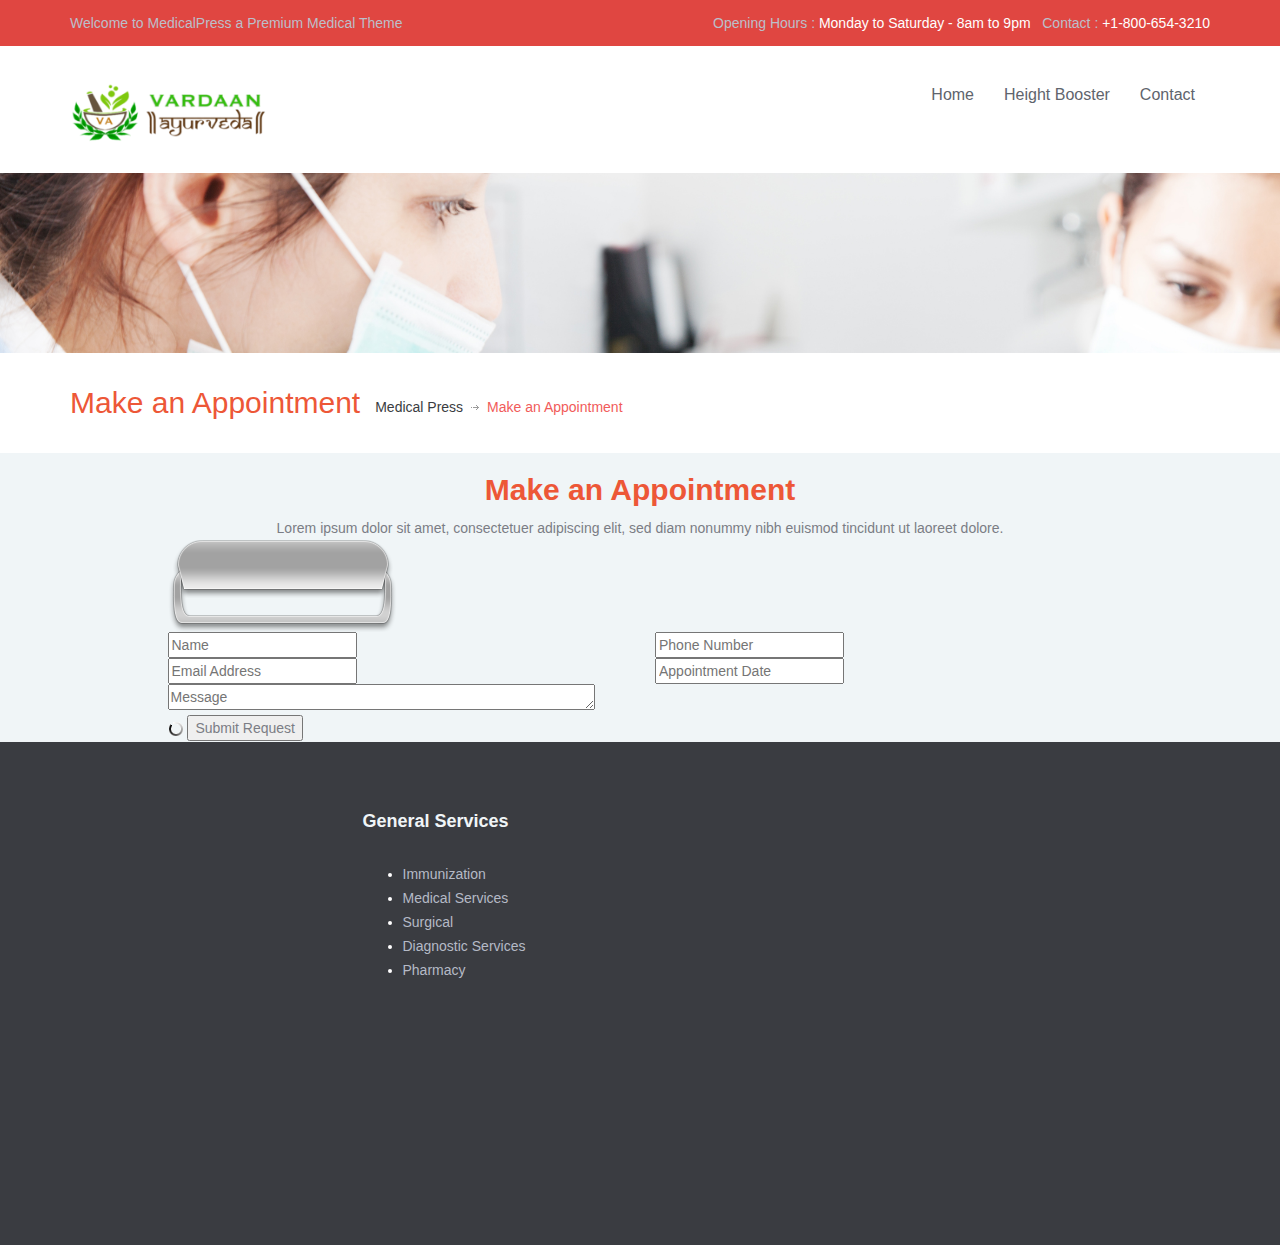
<file: appointment.html>
<!DOCTYPE html>
<html lang="en-US"><!--<![endif]-->

<!-- Mirrored from html.inspirydemos.com/medicalpress/appointment.html by HTTrack Website Copier/3.x [XR&CO'2014], Mon, 01 Mar 2021 13:18:51 GMT -->
<head>
    <!-- META TAGS -->
    <meta charset="UTF-8">

    <!-- Title -->
    <title>Medicalpress | Just another Website</title>

    <!-- Define a viewport to mobile devices to use - telling the browser to assume that the page is as wide as the device (width=device-width) and setting the initial page zoom level to be 1 (initial-scale=1.0) -->
    <meta name="viewport" content="width=device-width, initial-scale=1.0">
    <meta name="format-detection" content="telephone=no">
    <meta name="SKYPE_TOOLBAR" content ="SKYPE_TOOLBAR_PARSER_COMPATIBLE"/>
    <!-- favicon -->
    <link rel="shortcut icon" href="images/favicon-new.png">

    <!-- Google Web Font -->
    <link href="http://fonts.googleapis.com/css?family=Raleway:400,100,500,600,700,800,900,300,200" rel="stylesheet" type="text/css">
    <link href="http://fonts.googleapis.com/css?family=Droid+Serif:400,700,400italic,700italic" rel="stylesheet" type="text/css">
    <!-- Include the bootstrap stylesheet -->
    <link rel="stylesheet" href="css/bootstrap.css" type="text/css" media="all">
    <!-- Flexslider stylesheet -->
    <link rel="stylesheet" href="css/flexslider.css" type="text/css" media="all">
    <!-- Animations stylesheet -->
    <link rel="stylesheet" href="css/animations.css" type="text/css" media="all">
    <!-- Awesome Font stylesheet -->
    <link rel="stylesheet" href="css/font-awesome.css" type="text/css" media="all">
    <!-- Datepciker stylesheet -->
    <link rel="stylesheet" href="css/datepicker.css" type="text/css" media="all">
    <!-- Swipebox stylesheet -->
    <link rel="stylesheet" href="css/swipebox.css" type="text/css" media="all">
    <!-- meanmenu stylesheet -->
    <link rel="stylesheet" href="css/meanmenu.css" type="text/css" media="all">
    <!-- Include the site main stylesheet -->
    <link rel="stylesheet" href="css/main.css" type="text/css" media="all">
    <!-- Include the site ressponsive  stylesheet -->
    <link rel="stylesheet" href="css/custom-responsive.css" type="text/css" media="all">


    <!--[if lt IE 9]>
    <script src="http://html5shim.googlecode.com/svn/trunk/html5.js"></script>
    <script src="js/respond.min.js"></script>
    <![endif]-->
</head>

<body>

<!--[if lt IE 7]>
<p class="chromeframe">You are using an <strong>outdated</strong> browser. Please <a href="http://browsehappy.com/">upgrade your browser</a> or <a href="<php echo 'http://www.google.com/chromeframe/?redirect=true'; ?>">activate Google Chrome Frame</a> to improve your experience.</p>
<![endif]-->

<div class="header-top clearfix">
    <div class="container">
        <div class="row">
            <div class="col-md-5 ">
                <p>Welcome to MedicalPress a Premium Medical Theme</p>
            </div>
            <!--opening hours-->
            <div class="col-md-7 text-right">
                <p>
                    Opening Hours : <span>Monday to Saturday - 8am to 9pm</span>
                    <br class="visible-xs">&nbsp;&nbsp;Contact : <span>+1-800-654-3210</span>
                </p>
            </div>

        </div>
    </div>
</div>


<header id="header">
    <div class="container">

        <!-- Website Logo -->
        <div class="logo clearfix">
            <a href="index-2.html">
                <img src="images/temp-images/logo-two.png" alt="Medicalpress">
            </a>
        </div>

        <!-- Main Navigation -->
        <nav class="main-menu">
            <ul class="header-nav clearfix" id="menu-main-menu">
                <li><a href="index.html">Home</a></li>
                <li><a href="height.html">Height Booster</a></li>
                
                <li><a href="contact.html">Contact</a></li>
            </ul>
        </nav>
        <div id="responsive-menu-container"></div>
    </div>
</header>




<div class="banner clearfix"></div>
<div class="page-top clearfix">
    <!--page main heading-->
    <div class="container">
        <h1 class="entry-title">Make an Appointment</h1>
        <nav class="bread-crumb">
            <ul class="breadcrumb clearfix"><li><a href="#">Medical Press</a><span class="divider"></span></li>
                <li class="active">Make an Appointment</li>
            </ul>
        </nav>
    </div>
</div>


<div class="appoint-page clearfix">
    <div class="container">
        <div class="row">
            <div class="col-sm-1"></div>
            <div class="col-sm-10">
                <article class="page type-page status-publish hentry clearfix">
                    <div class="entry-content text-center">
                        <h2 >Make an Appointment</h2>
                        <p>Lorem ipsum dolor sit amet, consectetuer adipiscing elit, sed diam nonummy nibh euismod tincidunt ut laoreet dolore.</p>
                    </div>
                </article>

                <!--appointment form-->
                <div class="appoint-section clearfix">
                    <div class="top-icon"><img src="images/appoint-form-top.png" alt=""/></div>
                    <form id="appointment_form_main" action="http://html.inspirydemos.com/medicalpress/appointment_form_handler.php" method="post">
                        <div class="row">
                            <div class="col-md-6">
                                <input type="text" name="name" id="app-name" class="required" placeholder="Name" title="* Please provide your name"/>
                            </div>
                            <div class="col-md-6">
                                <input type="text" name="number" id="app-number" class="required" placeholder="Phone Number" title="* Please provide your phone number."/>
                            </div>
                        </div>
                        <div class="row">
                            <div class="col-md-6">
                                <input type="email" name="email" id="app-email" class="required email" placeholder="Email Address" title="* Please provide a valid email address"/>
                            </div>
                            <div class="col-md-6">
                                <input type="text" name="date" id="datepicker" class="required" placeholder="Appointment Date"  title="* Please provide appointment date">
                            </div>
                        </div>

                        <textarea name="message" id="app-message" class="required" cols="50" rows="1" placeholder="Message" title="* Please provide your message"></textarea>

                        <div class="row">
                            <div class="col-md-12">
                                <img src="images/loader.gif" class="ajax-loader" id="appointment-loader" alt="Loading...">
                                <input type="submit" name="Submit" class="appointment-button form-submit-btn" value="Submit Request"/>
                            </div>
                            <div class="col-md-12">
                                <div id="response-container"></div>
                                <div id="error-container"></div>
                            </div>
                        </div>
                    </form>
                </div>
            </div>
            <div class="col-sm-1"></div>
        </div>

    </div>
</div>

<!--page footer-->
<footer id="main-footer" class="site-footer clearfix">
    <div class="container">
        <div class="row">
            <!--about widget-->
            <div class="col-md-3 col-sm-6">
                <section  class="widget animated fadeInLeft">
                    <h3 class="title">About MedicalPress</h3>
                    <div class="textwidget">
                        <p>Lorem ipsum dolor sit amet, consectetuer adipiscing elit, sed diam nonummy nibh euismod tincidunt ut laoreet dolore magna aliquam erat volutpat.</p>
                        <p>Ut wisi enim ad minim veniam, quis nostrud exerci tation ullamcorper suscipit lobortis nisl ut aliquip ex ea commodo consequat.</p>
                    </div>
                </section>
            </div>
            <!--general services-->
            <div class="col-md-3 col-sm-6  ">
                <section class="widget animated fadeInLeft ae-animation-fadeInLeft">
                    <h3 class="title">General Services</h3>
                    <ul>
                        <li>
                            <a href="#">Immunization</a>
                        </li>
                        <li>
                            <a href="#">Medical Services</a>
                        </li>
                        <li>
                            <a href="#">Surgical</a>
                        </li>
                        <li>
                            <a href="#">Diagnostic Services</a>
                        </li>
                        <li>
                            <a href="#">Pharmacy</a>
                        </li>
                    </ul>
                </section>
            </div>

            <div class="clearfix visible-sm"></div>
            <!--recent posts-->
            <div class="col-md-3 col-sm-6  ">
                <section  class="widget animated fadeInLeft">
                    <h3 class="title">Latest Tweets</h3>
                    <ul id="twitter_update_list">
                        <li>No Tweet Loaded !</li>
                    </ul>
                </section>
            </div>
            <!--subscription form-->
            <div class="col-md-3 col-sm-6  ">
                <section  class="widget animated fadeInLeft">
                    <h3 class="title">Subscribe!</h3>
                    <div class="textwidget">Subscribe to my blog for updates</div>
                    <div>

                        <form name="subs-form" id="subs_form" class="subs-form" method="post" action="http://html.inspirydemos.com/medicalpress/subscription-handler.php">


                            <label for="subs-name">Name:</label>
                            <input name="name" id="subs-name" class="required" type="text" title="* Please provide your name" /><br/>

                            <label for="subs-email">Email:</label>
                            <input name="email" class="required email" id="subs-email" type="text" title="* Please provide a valid email address" /><br/>

                            <input type="hidden" name="action" value="send_message">
                            <input type="hidden" name="nonce" value="">

                            <input id="subs-form-submit" name="Submit" type="submit" value="SUBMIT" />
                            <img src="images/loader3.gif" id="subs-loader" alt="Loading...">
                            <div id="subs-error-container"></div>
                            <div id="subs-response-container"></div>

                        </form>

                    </div>

                </section>
            </div>
        </div>
        <div class="footer-bottom animated fadeInDown clearfix">
            <div class="row">
                <div class="col-sm-7">
                    <p>&copy; Copyright 2016. All Rights Reserved by Medical Press</p>
                </div>
                <!--footer social icons-->
                <div class="col-sm-5 clearfix">
                    <ul class="footer-social-nav">
                        <li><a target="_blank" href="#"><i class="fa fa-twitter"></i></a></li>
                        <li><a target="_blank" href="#"><i class="fa fa-facebook"></i></a></li>
                        <li><a target="_blank" href="#"><i class="fa fa-google-plus"></i></a></li>
                        <li><a target="_blank" href="#"><i class="fa fa-linkedin"></i></a></li>
                        <li><a target="_blank" href="#"><i class="fa fa-instagram"></i></a></li>
                        <li><a target="_blank" href="#"><i class="fa fa-youtube"></i></a></li>
                        <li><a target="_blank" href="skype:skypeusername?add"><i class="fa fa-skype"></i></a></li>
                        <li><a target="_blank" href="#"><i class="fa fa-rss"></i></a></li>
                    </ul>
                </div>
            </div>
        </div>
    </div>
</footer>

<a href="#top" id="scroll-top"></a>

<script type='text/javascript' id='quick-js'></script>
<script type='text/javascript' src='js/jquery-2.2.3.min.js'></script>
<script type='text/javascript' src='js/bootstrap.min.js'></script>
<script type='text/javascript' src='js/jquery.flexslider-min.js'></script>
<script type='text/javascript' src='js/jquery.swipebox.min.js'></script>
<script type='text/javascript' src='js/jquery.isotope.min.js'></script>
<script type='text/javascript' src='js/jquery.appear.js'></script>
<script type='text/javascript' src='js/jquery.ui.core.min.js'></script>
<script type='text/javascript' src='js/jquery.ui.datepicker.min.js'></script>
<script type='text/javascript' src='js/jquery.validate.min.js'></script>
<script type='text/javascript' src='js/jquery.form.js'></script>
<script type='text/javascript' src='js/jquery.autosize.min.js'></script>
<script type='text/javascript' src='js/jquery.meanmenu.min.js'></script>
<script type='text/javascript' src='js/jquery.velocity.min.js'></script>
<script type='text/javascript' src='js/jquery-twitterFetcher.js'></script>
<script type='text/javascript' src='js/respond.min.js'></script>
<script type='text/javascript' src='js/jquery-migrate-1.2.1.min.js'></script>
<script type='text/javascript' src='js/custom.js'></script>

</body>

<!-- Mirrored from html.inspirydemos.com/medicalpress/appointment.html by HTTrack Website Copier/3.x [XR&CO'2014], Mon, 01 Mar 2021 13:18:52 GMT -->
</html>
</file>
<file: css/datepicker.css>
/* Icons
----------------------------------*/

/* states and images */
.ui-icon {
    display: block;
    text-indent: -99999px;
    overflow: hidden;
    background-repeat: no-repeat;
}


/* workarounds */
/* reset extra padding in Firefox, see h5bp.com/l */
input.ui-button::-moz-focus-inner,
button.ui-button::-moz-focus-inner {
    border: 0;
    padding: 0;
}
.ui-datepicker {
    width: 19em;
    padding: .2em .2em 0;
    display: none;
}
.ui-datepicker .ui-datepicker-header {
    position: relative;
    padding: .4em 0;
}
.ui-datepicker .ui-datepicker-prev,
.ui-datepicker .ui-datepicker-next {
    position: absolute;
    top: 5px;
    width: 1.8em;
    height: 1.8em;
}
.ui-datepicker .ui-datepicker-prev-hover,
.ui-datepicker .ui-datepicker-next-hover {
    top: 5px;
}
.ui-datepicker .ui-datepicker-prev {
    left: 5px;
}
.ui-datepicker .ui-datepicker-next {
    right:5px;
}
.ui-datepicker .ui-datepicker-prev-hover {
    left: 5px;
}
.ui-datepicker .ui-datepicker-next-hover {
    right: 5px;
}
.ui-datepicker .ui-datepicker-prev span,
.ui-datepicker .ui-datepicker-next span {
    display: block;
    position: absolute;
    left: 50%;
    margin-left: -8px;
    top: 50%;
    margin-top: -8px;
}
.ui-datepicker .ui-datepicker-title {
    margin: 0 2.3em;
    line-height: 1.8em;
    text-align: center;
    color: #fff;
    font-weight: 700;
    font-size: 16px;
}
.ui-datepicker .ui-datepicker-title select {
    font-size: 1em;
    margin: 1px 0;
}
.ui-datepicker select.ui-datepicker-month,
.ui-datepicker select.ui-datepicker-year {
    width: 49%;
}
.ui-datepicker table {
    width: 100%;
    font-size: .9em;
    border-collapse: collapse;
    margin: 0 0 .4em;
}
.ui-datepicker th {
    padding: .7em .3em;
    text-align: center;
    font-weight: bold;
    border: 0;
}
.ui-datepicker td {
    border: 0;
    padding: 1px;
}
.ui-datepicker td span,
.ui-datepicker td a {
    display: block;
    font-size: 12px;
}
.ui-datepicker td a:hover{
    color: #fff;
}
.ui-datepicker .ui-datepicker-buttonpane {
    background-image: none;
    margin: .7em 0 0 0;
    padding: 0 .2em;
    border-left: 0;
    border-right: 0;
    border-bottom: 0;
}
.ui-datepicker .ui-datepicker-buttonpane button {
    float: right;
    margin: .5em .2em .4em;
    cursor: pointer;
    padding: .2em .6em .3em .6em;
    width: auto;
    overflow: visible;
}
.ui-datepicker .ui-datepicker-buttonpane button.ui-datepicker-current {
    float: left;
}

/* with multiple calendars */
.ui-datepicker.ui-datepicker-multi {
    width: auto;
}
.ui-datepicker-multi .ui-datepicker-group {
    float: left;
}
.ui-datepicker-multi .ui-datepicker-group table {
    width: 95%;
    margin: 0 auto .4em;
}
.ui-datepicker-multi-2 .ui-datepicker-group {
    width: 50%;
}
.ui-datepicker-multi-3 .ui-datepicker-group {
    width: 33.3%;
}
.ui-datepicker-multi-4 .ui-datepicker-group {
    width: 25%;
}
.ui-datepicker-multi .ui-datepicker-group-last .ui-datepicker-header,
.ui-datepicker-multi .ui-datepicker-group-middle .ui-datepicker-header {
    border-left-width: 0;
}
.ui-datepicker-multi .ui-datepicker-buttonpane {
    clear: left;
}
.ui-datepicker-row-break {
    clear: both;
    width: 100%;
    font-size: 0;
}

/* RTL support */
.ui-datepicker-rtl {
    direction: rtl;
}
.ui-datepicker-rtl .ui-datepicker-prev {
    right: 2px;
    left: auto;
}
.ui-datepicker-rtl .ui-datepicker-next {
    left: 2px;
    right: auto;
}
.ui-datepicker-rtl .ui-datepicker-prev:hover {
    right: 1px;
    left: auto;
}
.ui-datepicker-rtl .ui-datepicker-next:hover {
    left: 1px;
    right: auto;
}
.ui-datepicker-rtl .ui-datepicker-buttonpane {
    clear: right;
}
.ui-datepicker-rtl .ui-datepicker-buttonpane button {
    float: left;
}
.ui-datepicker-rtl .ui-datepicker-buttonpane button.ui-datepicker-current,
.ui-datepicker-rtl .ui-datepicker-group {
    float: right;
}
.ui-datepicker-rtl .ui-datepicker-group-last .ui-datepicker-header,
.ui-datepicker-rtl .ui-datepicker-group-middle .ui-datepicker-header {
    border-right-width: 0;
    border-left-width: 1px;
}


/* Icons
----------------------------------*/

/* states and images */
.ui-icon {
    width: 16px;
    height: 16px;
}


 .ui-datepicker {
    padding: 0;
}

 .ui-datepicker-header {
    border: none;
    background-color: #53c3dd;

}

 .ui-datepicker-header .ui-state-hover {
    background: #3fa6be;
    border-color: transparent;
    cursor: pointer;
    border-radius: 50%;
    -webkit-border-radius: 50%;
    -moz-border-radius: 50%;
}

 .ui-datepicker .ui-datepicker-next span,
 .ui-datepicker .ui-datepicker-prev span {
    background-image: url(../images/datepicker-img.png);
    background-position: -32px -16px;
}

 .ui-datepicker .ui-datepicker-prev span {
    background-position: -96px -16px;
}

 .ui-datepicker table {
    margin: 0;
}

 .ui-datepicker th {
    font-size: 14px;
    color: #3a3c41;
    text-transform: uppercase;
    font-weight: normal;
    border: none;
    border-top: 1px solid rgba(186,194,200,.6);
    border-bottom: 1px solid rgba(186,194,200,.6);
    background-color: #e6ebf0;

}

 .ui-datepicker td {
    border: none;
    border-top: 1px solid #e7e9ea;
    border-right: 1px solid #e7e9ea;
    padding: 0;
    background: #eee;
}

 .ui-datepicker tr:first-child td {
    border-top: none;
}

 .ui-datepicker td:last-child {
    border-right: none;
}

 td .ui-state-default {
    border: 1px solid transparent;
    text-align: center;
    padding: .7em 0;
    margin:0;
    font-size: 12px;
    font-weight: bold;
    background: #f5f8fa;
    color: #6c7173;

}

 td.ui-state-disabled .ui-state-default {
    opacity: .8;
    color: #6c7173;
}

 td .ui-state-active,
 td .ui-state-hover,
 td .ui-state-highlight{
    background: #3fa6be;
    color: #fff;
}
</file>
<file: css/swipebox.css>
html.swipebox {
  overflow: hidden!important;
}

#swipebox-overlay img {
  border: none!important;
}

#swipebox-overlay {
  width: 100%;
  height: 100%;
  position: fixed;
  top: 0;
  left: 0;
  z-index: 99999!important;
  overflow: hidden;
  -webkit-user-select: none;
  -moz-user-select: none;
  user-select: none;
}

#swipebox-slider {
  height: 100%;
  left: 0;
  top: 0;
  width: 100%;
  white-space: nowrap;
  position: absolute;
  display: none;
}

#swipebox-slider .slide {
  background: url("../images/swipe-loader.gif") no-repeat center center;
  height: 100%;
  width: 100%;
  line-height: 1px;
  text-align: center;
  display: inline-block;
}

#swipebox-slider .slide:before {
  content: "";
  display: inline-block;
  height: 50%;
  width: 1px;
  margin-right: -1px;
}

#swipebox-slider .slide img,
#swipebox-slider .slide .swipebox-video-container {
  display: inline-block;
  max-height: 100%;
  max-width: 100%;
  margin: 0;
  padding: 0;
  width: auto;
  height: auto;
  vertical-align: middle;
}

#swipebox-slider .slide .swipebox-video-container {
  background:none;
  max-width: 1140px;
  max-height: 100%;
  width: 100%;
  padding:5%;
  box-sizing: border-box;
  -webkit-box-sizing: border-box;
  -moz-box-sizing: border-box;
}


#swipebox-slider .slide .swipebox-video-container .swipebox-video{
  width: 100%;
  height: 0;
  padding-bottom: 56.25%;
  overflow: hidden;
  position: relative;
}

#swipebox-slider .slide .swipebox-video-container .swipebox-video iframe{
  width: 100%!important; 
  height: 100%!important;
  position: absolute;
  top: 0; left: 0;
}

#swipebox-action, #swipebox-caption {
  position: absolute;
  left: 0;
  z-index: 999;
  height: 50px;
  width: 100%;
}

#swipebox-action {
  bottom: -50px;
}
#swipebox-action.visible-bars {
  bottom: 0;
}

#swipebox-action.force-visible-bars {
  bottom: 0!important;
}

#swipebox-caption {
  top: -50px;
  text-align: center;
}
#swipebox-caption.visible-bars {
  top: 0;
}

#swipebox-caption.force-visible-bars {
  top: 0!important;
}

#swipebox-action #swipebox-prev, #swipebox-action #swipebox-next,
#swipebox-action #swipebox-close {
  background-image: url("../images/icons.png");
  background-repeat: no-repeat;
  border: none!important;
  text-decoration: none!important;
  cursor: pointer;
  position: absolute;
  width: 50px;
  height: 50px;
  top: 0;
}

#swipebox-action #swipebox-close {
  background-position: 15px 12px;
  left: 40px;
}

#swipebox-action #swipebox-prev {
  background-position: -32px 13px;
  right: 100px;
}

#swipebox-action #swipebox-next {
  background-position: -78px 13px;
  right: 40px;
}

#swipebox-action #swipebox-prev.disabled,
#swipebox-action #swipebox-next.disabled {
  filter: progid:DXImageTransform.Microsoft.Alpha(Opacity=30);
  opacity: 0.3;
}

#swipebox-slider.rightSpring {
  -moz-animation: rightSpring 0.3s;
  -webkit-animation: rightSpring 0.3s;
}

#swipebox-slider.leftSpring {
  -moz-animation: leftSpring 0.3s;
  -webkit-animation: leftSpring 0.3s;
}

@-moz-keyframes rightSpring {
  0% {
    margin-left: 0px;
  }

  50% {
    margin-left: -30px;
  }

  100% {
    margin-left: 0px;
  }
}

@-moz-keyframes leftSpring {
  0% {
    margin-left: 0px;
  }

  50% {
    margin-left: 30px;
  }

  100% {
    margin-left: 0px;
  }
}

@-webkit-keyframes rightSpring {
  0% {
    margin-left: 0px;
  }

  50% {
    margin-left: -30px;
  }

  100% {
    margin-left: 0px;
  }
}

@-webkit-keyframes leftSpring {
  0% {
    margin-left: 0px;
  }

  50% {
    margin-left: 30px;
  }

  100% {
    margin-left: 0px;
  }
}

@media screen and (max-width: 800px) {
  #swipebox-action #swipebox-close {
    left: 0;
  }

  #swipebox-action #swipebox-prev {
    right: 60px;
  }

  #swipebox-action #swipebox-next {
    right: 0;
  }
}


/* Skin 
--------------------------*/
#swipebox-overlay {
  background: #0d0d0d;
}

#swipebox-action, #swipebox-caption {
  text-shadow: 1px 1px 1px black;
  background-color: #0d0d0d;
  background-image: -webkit-gradient(linear, 50% 0%, 50% 100%, color-stop(0%, #0d0d0d), color-stop(100%, #000000));
  background-image: -webkit-linear-gradient(#0d0d0d, #000000);
  background-image: -moz-linear-gradient(#0d0d0d, #000000);
  background-image: -o-linear-gradient(#0d0d0d, #000000);
  background-image: linear-gradient(#0d0d0d, #000000);
  filter: progid:DXImageTransform.Microsoft.Alpha(Opacity=95);
  opacity: 0.95;
}

#swipebox-action {
  border-top: 1px solid rgba(255, 255, 255, 0.2);
}

#swipebox-caption {
  border-bottom: 1px solid rgba(255, 255, 255, 0.2);
  color: white!important;
  font-size: 15px;
  line-height: 43px;
  font-family: Helvetica, Arial, sans-serif;
}
</file>
<file: css/main.css>
/*------------------------------------------------------*/
/* Common Styles for overall theme
/*------------------------------------------------------*/
body {
  background: #f0f5f7;
  font-family: 'Asul', sans-serif;
  font-family: 'Montserrat', sans-serif;
}
.home-doctors{
  margin-top: 20vh;
}
h1,
h2,
h3,
h4,
h5,
h6 {
  color: #ED5737;
}
h1 span,
h2 span,
h3 span,
h4 span,
h5 span,
h6 span {
  font-weight: 700;
  color: #3a3c41;
}
.btns {
  margin: 5px;
  font: bold 18px Arial;
  padding: 10px 10px;
  border-radius: 5px;
  background-color: #73e041;
  border: #E04641;
  color: #fff;
}
#popup{
  width: 500px;
}
.btn {
  margin: 5px;
  font: bold 18px Arial;
  padding: 5px 10px;
  border-radius: 5px;
  background-color: #E04641;
  border: #E04641;
  color: #fff;
}
.btn:hover{
  color: #fff;
}
.contents{
  justify-content: center;
  align-items: flex-start;
  display: flex;
}
.card{
  border: 1 px;
}

.home-testimonial .flexslider-three .flex-direction-nav .flex-next {
  right: 0% !important;
}
.home-testimonial .flexslider-three .flex-direction-nav .flex-prev {
  left: 0% !important;
}
#popup {
  display: none;
  width: 100%;
  height: 100%;
  top: 0;
  left: 0;
  position: fixed;
  background-color: rgba(50, 50, 50, 0.9);
}

.height {
  font-family: 'Asul', sans-serif;
  background-color: #ED5737;
  border: 1px solid #ffffff;
  border-radius: 20px;

}
.brest-form{
  font-family: 'Asul', sans-serif;
  background-color: #d44133 !important;
  border: 1px solid #ffffff !important;
  border-radius: 20px !important;
}
#form label{
  color: #fff;
}
#form a{
  color: #fff;
}
.radiobtn{
  display: flex;
  padding: 0px;
}
.radiobtn label{
  color: #fff;
  padding: 10px;
}

.brest-li{
  list-style-type: none;
  font-size: 20px;
}



.cont {
  background-color: #e3f2fd;
  border-radius: 2px;
  padding: 20px 50px;
  width: 350px;
  margin: 10px auto 10px auto;
  text-align: left;
  overflow: auto;
}

#add {
  margin: 10px;
}
a {
  outline: 0;
}
a:hover {
    outline: none;
  text-decoration: none;
}
a:focus {
  outline: none;
    text-decoration: none;
}
.brest-home{
  padding-bottom: 20px;
  background-color: #d44133;
}
.best{
  margin-top: 5rem;
  padding-bottom: 5rem;
}
.common-doctor h2{
  color: rgb(32, 1, 1) !important;
}
a:active {
    outline: none;
    text-decoration: none;
}

a:visited {
    outline: none;
    text-decoration: none;
}
button::-moz-focus-inner {
  border: 0;
}

img {
  max-width: 100%;
  height: auto;
}
label {
  color: #3a3c41;
  font-weight: 500;
  font-size: 16px;
}
/* slogan section */
.slogan-section {
  margin-bottom: 50px;
  text-align: center;
}
.slogan-section h2 {
  margin: 0 0 10px;
  font-weight: 400;
}
.text-left {
  text-align: left;
}
.line-section {
  margin-bottom: 20px;
}
.line-section h3,
.line-section h4,
.line-section h5 {
  margin: 0 0 20px;
}
.for-border {
  height: 11px;
  width: 100%;
  background: transparent url(../images/feature-border.png) center center no-repeat;
  border: none;
}

.logo img{
  width: 200px;
  height: 60px;
}
.mt-5{
  margin-top: 10px;
}
h2 {
  font-size: 30px;
}
h2.blue {
  font-weight: 800;
  color: #66c9e0;
}
h2.blue a {
  font-weight: 800;
  color: #66c9e0;
}
h2.blue a:hover {
  color: #65a1b0;
}
h3 {
  font-size: 24px;
  font-weight: 700;
}
h3 a {
  font-size: 24px;
  color: #3a3c41;
  font-weight: 700;
}
h3.blue {
  font-weight: 700;
  color: #66c9e0;
}
h3.blue a {
  font-weight: 800;
  color: #66c9e0;
}
h3.blue a:hover {
  color: #65a1b0;
}
h4 {
  font-size: 21px;
  font-weight: 700;
}
h5 {
  font-size: 18px;
  font-weight: 700;
}
h5 a {
  font-size: 18px;
  font-weight: 700;
  color: #3a3c41;
}
h6 {
  font-size: 14px;
}
p {
  font-size: 14px;
  font-weight: 400;
  margin: 0;
  line-height: 24px;
}
.btn {
  font-size: 18px;
  font-weight: 600;
  color: #fff;
  padding: 10px 15px;
  border-radius: 0;
}
.btn:hover,
.btn:focus {
  color: #136d82;
}

.read-more {
  font-size: 14px;
  font-weight: 700;
  background-color: #E04641;
  padding: 10px 20px;
  color: #fff;
  text-decoration: none;
  display: inline-block;
  letter-spacing: 1px;
}
.read-more:hover {
  color: #fff;
  background-color: #f15b5a;
  text-decoration: none;
}
.read-more.black {
  background-color: #3a3c41;
}
.read-more.black:hover {
  background-color: #f15b5a;
}
.read-more.red {
  background-color: #f15b5a;
}
.read-more.red:hover {
  background-color: #e15251;
}
.read-more.orange {
  background-color: #ffa13c;
}
.read-more.orange:hover {
  background-color: #e19132;
}
.read-more.yellow {
  background-color: #ffd543;
}
.read-more.yellow:hover {
  background-color: #e1b63f;
}
.read-more.green {
  background-color: #6dc068;
}
.read-more.green:hover {
  background-color: #65b760;
}
.common-style {
  padding: 81px 0;
}
.nothing-found {
  padding: 20px;
  background-color: #fff;
}
.arrow-style {
  padding-left: 0;
  text-align: left;
}
.arrow-style li {
  background: url("../images/list-arrow-style.png") left 3px no-repeat;
  padding-left: 25px;
  line-height: 21px;
  margin-bottom: 30px;
  color: #999ca5;
  list-style: none;
}
.plus-icon:after {
  content: url("../images/plus-red2.png");
  margin-left: 10px;
}

#message-sent {
  clear: both;
}
.gray-scale img:hover {
  -webkit-transform: scale(1.1, 1.1);
  -moz-transform: scale(1.1, 1.1);
  -o-transform: scale(1.1, 1.1);
  -ms-transform: scale(1.1, 1.1);
  transform: scale(1.1, 1.1);
}
.gray-scale img {
  -webkit-transition: all 0.2s linear;
  -moz-transition: all 0.2s linear;
  -o-transition: all 0.2s linear;
  -ms-transition: all 0.2s linear;
  transition: all 0.2s linear;
}
.isotope-wrapper {
  -webkit-box-sizing: content-box;
  -moz-box-sizing: content-box;
  box-sizing: content-box;
  position: relative;
}
/*------------------------------------------------------*/
/* WordPress Core
/*------------------------------------------------------*/
a img.alignnone,
.alignnone {
  float: none;
}
.aligncenter,
a img.aligncenter,
div.aligncenter {
  display: block;
  margin: 20px auto;
}
a img.alignright,
.alignright {
  float: right;
  margin: 0 0 15px 20px;
}
a img.alignleft,
.alignleft {
  float: left;
  margin: 0 20px 15px 0;
}
p.wp-caption {
  margin: 0;
}
.wp-caption.alignnone {
  float: none;
}
.wp-caption.alignleft {
  float: left;
}
.wp-caption.alignright {
  float: right;
}
.wp-caption p.wp-caption-text {
  margin: 0;
  margin-top: 5px;
  font-weight: 400;
  text-align: center;
  font-size: 11px;
  letter-spacing: 1px;
  color: #7b7d85;
}
blockquote p {
  margin-bottom: 0;
}
.wp-caption-text,
.gallery-caption {
  margin: 0;
  margin-top: 5px;
  font-weight: 400;
  text-align: center;
  font-size: 11px;
  letter-spacing: 1px;
  color: #888;
}
/*------------------------------------------------------*/
/* Similar Page styles
/*------------------------------------------------------*/
.banner {
  width: 100%;
  min-height: 180px;
  background-repeat: no-repeat;
  background-position: center top;
  background-image: url('../images/banner.jpg');
  background-size: cover;
}
.page-top {
  padding: 27px 0;
  background: #fff;
}
.page-top h1,
.page-top h2 {
  margin: 0 15px 0 0;
  font-size: 30px;
  font-weight: 400;
  float: left;
  line-height: 46px;
}
.bread-crumb {
  padding: 0;
  font-size: 14px;
  font-weight: 400;
  margin-top: 17px;
}
.bread-crumb .breadcrumb {
  padding: 0;
  background: none;
  border-radius: 0;
  margin: 0;
}
.bread-crumb .breadcrumb li {
  display: block;
  float: left;
}
.bread-crumb .breadcrumb > li + li:before {
  content: "";
  padding: 0;
}
.bread-crumb .breadcrumb li.active {
  color: #f15b5a;
}
.bread-crumb .divider {
  display: inline-block;
  background: url("../images/breadcrumbs-divider.png") center center no-repeat;
  width: 24px;
  height: 10px;
}
.bread-crumb a {
  font-weight: 400;
  color: #3a3c41;
  display: inline-block;
}
.bread-crumb a:hover {
  text-decoration: underline;
}
#search {
  margin-bottom: 0;
}
#search form {
  position: relative;
}

#filters {
  padding: 0;
  border-bottom: 1px solid #dcdee4;
  margin-bottom: 30px;
}
#filters li {
  list-style: none;
  display: inline-block;
  margin: 0 18px -1px 0;
  padding-bottom: 2px;
}
#filters li a {
  font-size: 14px;
  font-weight: 400;
  padding-bottom: 20px;
  display: inline-block;
  text-decoration: none;
}
#filters li:hover {
  padding-bottom: 0;
  border-bottom: 2px solid #f15b5a;
}
#filters li:hover a {
  padding-bottom: 20px;
}
#filters li.active {
  padding-bottom: 0;
  border-bottom: 2px solid #f15b5a;
}
#filters li.active a {
  padding-bottom: 20px;
}
.pagination {
  display: block;
  text-align: center;
  margin-left: -8px;
}
.pagination a,
.pagination span {
  background-color: #fff;
  font-size: 16px;
  color: #3a3c41;
  display: inline-block;
  margin: 0 0 8px 8px;
  font-weight: 700;
  padding: 10px 20px;
  text-decoration: none;
}
.pagination a:hover,
.pagination span:hover {
  background-color: #66c9e0;
  color: #fff;
}
.pagination span.current {
  background-color: #66c9e0;
  color: #fff;
}
.social-icon ul {
  padding: 0;
}
.social-icon ul li {
  list-style: none;
  background-color: #dcdee4;
  display: inline-block;
}
.social-icon ul li a {
  width: 36px;
  height: 36px;
  display: inline-block;
}
.social-icon ul li .fa {
  font-size: 18px;
  color: #fff;
  display: block;
  text-align: center;
  line-height: 36px;
}
.social-icon ul li:hover {
  background-color: #66c9e0;
  -webkit-transition: all 0.3s ease;
  -moz-transition: all 0.3s ease;
  -o-transition: all 0.3s ease;
  transition: all 0.3s ease;
}
code {
  white-space: normal;
}
#scroll-top {
  display: inline;
}


#error-container {
  margin: 0;
}
#error-container label {
  font-size: 14px;
  display: block;
}
/* IE8 Specific Styles */
.ie8 img {
  width: inherit;
  max-width: 100% !important;
  height: auto !important;
}
.ie8 .features-var-three .feature-icon img,
.ie8 .features-var-two .single-feature img,
.ie8 .home-testimonial .flexslider-three .slides img,
.ie8 .appoint-page .appoint-section .top-icon img {
  width: auto !important;
}
.ie8 .overlay {
  visibility: hidden;
}
/*------------------------------------------------------*/
/*  Header styles
/*------------------------------------------------------*/
.header-top {
  background-color: #E04641;
  padding: 11px 0;
}
.header-top p {
  color: #bbbfc9;
}
.header-top p span {
  color: #fefefe;
  white-space: pre;
}
.header-top #inspiry_language_list {
  margin-left: 5px;
  float: right;
}
.header-top #inspiry_language_list ul {
  list-style: none;
  padding: 0;
}
.header-top #inspiry_language_list ul li {
  float: left;
  margin: 0 0 0 10px;
}
.header-top #inspiry_language_list ul li img {
  margin: 0 0 0 0;
  vertical-align: bottom;
}
.header-top #inspiry_language_list ul li span {
  font-size: 12px;
}
.header-top #inspiry_language_list ul li a {
  font-size: 12px;
  color: #bbbfc9;
}
.header-top #inspiry_language_list ul li a:hover {
  color: #fefefe;
}
.nav-toggle {
  display: none;
}
#header {
  padding: 30px 0;
  background: #fff;
}
#header .logo {
  float: left;
}
#header .logo h1 {
  margin: 0;
}
#header .logo h1 a {
  font-size: 30px;
  font-weight: 800;
}
#header .logo img {
  margin-top: 7px;
}
nav.main-menu {
  float: right;
}
nav.main-menu ul {
  list-style: none;
  margin: 0;
  padding: 0;
}
nav.main-menu ul > li {
  margin: 0;
  float: left;
  position: relative;
}
nav.main-menu ul > li > a {
  width: 100%;
  display: block;
  padding: 8px 15px;
  text-decoration: none;
  color: #60646d;
  font-size: 16px;
  font-weight: 400;
  text-align: left;
}
nav.main-menu ul > li ul {
  padding: 0;
  margin: 0;
  position: absolute;
  top: 36px;
  left: 0;
  width: 190px;
  display: none;
  background-color: #E04641;
}
nav.main-menu ul > li ul li {
  list-style: none;
  float: none;
  position: relative;
  border-bottom: 1px solid #E04641;
}
nav.main-menu ul > li ul li a {
  font-size: 14px;
  color: #fff;
  padding: 10px 20px;
}
nav.main-menu ul > li ul li:hover a {
  background-color: #E04641;
}
nav.main-menu ul > li ul li ul {
  position: absolute;
  left: 190px;
  top: 0;
}
nav.main-menu ul > li:hover > a,
nav.main-menu ul > .current-menu-item > a {
  background-color: #E04641;
  color: #fff;
}
/*------------------------------------------------------*/
/* Main Slider styles
/*------------------------------------------------------*/
.home-slider {
  position: relative;
}
.home-testimonial ul li, .home-slider ul li{
    -webkit-transition: all 1s;
    -moz-transition: all 1s;
    -ms-transition: all 1s;
    -o-transition: all 1s;
    transition: all 1s;
}
.home-slider .flexslider {
  min-height: 300px;
}
/*------------------------------------------------------*/
/* Footer styles
/*------------------------------------------------------*/
#main-footer {
  background-color: #3a3c41;
  padding: 50px 0 30px 0;
  color: #fff;
  line-height: 24px;
}
#main-footer .widget h3.title {
  margin-bottom: 30px;
  color: #f0f5f7;
  font-size: 18px;
  font-weight: 700;
}
#main-footer .widget p {
  margin-bottom: 25px;
}
#main-footer .widget a {
  color: #b5bac6;
}
#main-footer .widget a:hover {
  color: #cbd1de;
}
#main-footer .widget ul {
  border-color: #4a4c52;
}
#main-footer .widget ul li {
  border-color: #4a4c52;
}
#main-footer .widget .tagcloud a {
  color: #fff;
}
#main-footer .widget label {
  color: #fff;
}


#main-footer .widget .wp-email-capture-widget {
  margin: 20px 0;
}
#main-footer .appoint-widget span {
  border-bottom: 1px solid #4a4c52;
  padding-bottom: 5px;
  margin-bottom: 5px;
  display: block;
}
#main-footer .appoint-widget span:last-child {
  border-bottom: none;
}
#main-footer #wp_email_capture > form > div {
  background: transparent !important;
  color: #e0e0e0;
  margin: 0 0 15px !important;
  width: 100%;
}
#subs_form #subs-error-container{
    margin-top: 10px;
}
#subs_form #subs-error-container label{
    font-size: 14px;
}
#subs_form #subs-response-container{
    margin-top: 10px;
}
/*------------------------------------------------------*/
/* Footer Bottom
/*------------------------------------------------------*/
.footer-bottom {
  margin-top: 60px;
  border-top: 1px solid #4a4c52;
  padding-top: 26px;
}
.footer-bottom p {
  color: #7a7d86;
}
.footer-bottom .footer-social-nav {
  margin: 0;
  padding: 0;
  float: right;
}
.footer-bottom .footer-social-nav li {
  display: inline-block;
  list-style: none;
  margin-left: 10px;
}
.footer-bottom .footer-social-nav li .fa {
  font-size: 18px;
  display: block;
  text-align: center;
  line-height: 20px;
  color: #53565c;
}
.footer-bottom .footer-social-nav li .fa:hover {
  font-size: 20px;
  color: #fff;
  -webkit-transition: all 0.2s ease;
  -moz-transition: all 0.2s ease;
  -o-transition: all 0.2s ease;
  transition: all 0.2s ease;
  margin-top: -2px;
}
.footer-bottom .footer-social-nav li a {
  width: 20px;
  height: 20px;
  display: inline-block;
  -webkit-transition: all 0.3s ease;
  -moz-transition: all 0.3s ease;
  -o-transition: all 0.3s ease;
  transition: all 0.3s ease;
}
.footer-bottom .footer-social-nav li a:hover {
  text-decoration: none;
}
/*------------------------------------------------------*/
/* Scroll Top
/*------------------------------------------------------*/




/*------------------------------------------------------*/
/*  WooCommerce Shop - Responsive Styles
/*------------------------------------------------------*/
@media (max-width: 768px) {



}
@media (min-width: 480px) and (max-width: 768px) {
  .slogan-section h2 {
    margin: 6100px 0 10px;
    font-weight: 400;
}

}
@media (max-width: 320px) {
  #heightBoot{
    margin-top: 90vh;
  }

}
@media (max-width: 479px) {
  #bannerHeader{
    background-image: none;
    background-repeat: no-repeat;
    background-position: center;
    /* height: 450px; */
  }
  #form {
    background-color: #d42c2c;
    border: 1px solid #ffffff;
    border-radius: 20px;
    padding: 20px;
    margin-top: 10px;

}
.slogan-section h2 {
  margin: 610px 0 10px;
  font-weight: 400;
}
#tab-reviews{
  display: none;
}
#appointment_form_one .row{
  margin: 0;
}

#main-footer .widget p.tweet{
  margin-bottom: 0;
}
.call{
  font-size: 15px; font-weight: bold;
}
#heightBoot{
  margin-top: 100vh;
}
}
</file>
<file: css/custom-responsive.css>
@media (min-width: 1600px) {
  .home-slider .content-wrapper {
    top: 25%;
  }
}
@media (min-width: 1300px) and (max-width: 1500px) {
  .home-slider .content-wrapper h1 {
    font-size: 44px;
  }
  .home-slider .content-wrapper .slide-content.display-bg h1 {
    font-size: 38px;
  }
  .home-slider .content-wrapper .slide-content.display-bg p {
    font-size: 16px;
  }
  .appoint-var-three {
    background-position: 90% 0;
  }
}
@media (min-width: 1200px) and (max-width: 1299px) {
  .home-slider .content-wrapper {
    left: 50px;
    top: 18%;
  }
  .home-slider .content-wrapper h1 {
    font-size: 38px;
  }
  .home-slider .content-wrapper p {
    font-size: 14px;
    line-height: 22px;
  }
  .home-slider .content-wrapper .slide-content.display-bg h1 {
    font-size: 34px;
  }
  .home-slider .content-wrapper .slide-content.display-bg p {
    font-size: 14px;
  }
  .appoint-var-three {
    background-position: 95% 0;
  }
}
@media (min-width: 768px) and (max-width: 850px) {
  .home-slider .content-wrapper {
    display: none;
  }
}

@media (min-width: 992px) and (max-width: 1199px) {
    .home-slider input[type="submit"]{
        padding: 6px 11px;
    }
  /* homepage flex slider */
  .home-slider {
    background-color: #fff;
  }
  .home-slider .flexslider {
    min-height: 350px;
  }
  .home-slider .flexslider.loading {
    min-height: 350px;
    background: transparent;
  }
  .home-slider .appointment.appointment-two {
    position: absolute;
    margin-top: 0;
  }
  .home-slider .common.col-md-11 {
    width: 89.666666%;
  }
  .header-top p {
    display: inline-block;
  }
  .appoint-var-three {
    background-position: 100% 0;
  }
}
@media (max-width: 1199px) {
  img,
  iframe {
    max-width: 100%;
  }
  /* homepage flex slider text contents */
  .home-slider .content-wrapper {
    left: 50px;
  }
  .home-slider .content-wrapper h1 {
    font-size: 36px;
    margin-bottom: 15px;
  }
  .home-slider .content-wrapper p {
    font-size: 14px;
    line-height: 22px;
    margin-bottom: 15px;
  }
  .home-slider .content-wrapper .slide-content.display-bg h1 {
    font-size: 32px;
  }
  .home-slider .content-wrapper .slide-content.display-bg p {
    font-size: 14px;
  }
  .home-slider .make-appoint-one {
    width: 26%;
  }
  .home-slider .appointment {
    position: inherit;
    margin-top: -37px;
  }
  /* home testimonials */
  .home-testimonial .flexslider-three .flex-direction-nav .flex-next {
    right: 37%;
  }
  .home-testimonial .flexslider-three .flex-direction-nav .flex-prev {
    left: 37%;
  }
  .home-testimonial.testimonial-var-two .flexslider-three {
    margin-top: -148px;
  }
  .home-slider .variation-two .appointment-form {
    padding: 20px 15px;
  }
  .doctors-posts figure img {
    width: 100%;
  }
  #filters {
    border-bottom: none;
    margin-bottom: 15px;
  }
  #filters li {
    margin-bottom: 10px;
  }
  #filters li a {
    padding-bottom: 10px;
  }
  #filters li.active a,
  #filters li:hover a {
    padding-bottom: 10px;
  }
  .doctors-posts .social-icon ul li {
    margin-bottom: 10px;
  }
  .doctors-single .side-content .content p {
    width: 80%;
  }
  .pricing-table .common.recommended .head span {
    left: 21%;
  }
  .home-team .read-more,
  .home-blog .read-more {
    margin-bottom: 30px;
  }
  .home-team figure img {
    width: 100%;
  }
  .flexslider-var-one {
    margin-bottom: 50px;
  }
  .flexslider-var-one .flex-viewport {
    width: 100%;
    float: none;
  }
  .flexslider-var-one .flex-control-thumbs {
    position: relative;
    width: 100%;
    float: none;
    margin-top: -10px;
  }
  .flexslider-var-one .flex-control-thumbs li {
    margin-left: 5px;
  }
  /* News Page and Single New Page */

  .blog-page .post .left_meta time {
    padding: 5px 0 10px;
  }

}
@media (max-width: 991px) {
  /* header top */
  .header-top {
    text-align: center;
  }
  .header-top #inspiry_language_list {
    float: none;
  }
  .header-top #inspiry_language_list ul {
    text-align: center;
  }
  .header-top #inspiry_language_list ul li {
    float: none;
    margin: 0 5px;
    display: inline-block;
  }
  .header-top p {
    text-align: center;
  }
  /* header */
  #header .logo {
    float: none;
    text-align: center;
    margin-bottom: 20px;
  }
  #header nav.main-menu {
    float: none;
  }
  #header nav.main-menu ul.header-nav {
    text-align: center;
  }
  #header nav.main-menu ul.header-nav > li {
    float: none;
    display: inline-block;
  }
  #header nav.main-menu ul.header-nav > li > a {
    padding: 7px 13px;
  }
  /* homepage flex slider */
  .home-slider {
    background-color: #fff;
  }
  .home-slider .flexslider {
    min-height: 300px;
  }
  .home-slider .flexslider.loading {
    min-height: 300px;
    background: transparent;
  }
  .home-slider .content-wrapper {
    top: 16%;
  }
  .home-slider .slide-content {
    width: 50%;
    background-color: rgba(225, 255, 255, 0.8);
    padding: 20px;
  }
  .home-slider .content-wrapper h1 {
    font-size: 20px;
    margin-bottom: 10px;
  }
  .home-slider .slide-content h1:after {
    content: '';
  }
  .home-slider .content-wrapper p {
    margin-bottom: 10px;
  }
  .home-slider .content-wrapper .btn {
    font-size: 14px;
    padding: 7px 12px;
  }
  .home-slider .content-wrapper .slide-content.display-bg h1 {
    font-size: 20px;
  }
  .home-slider .content-wrapper .slide-content.display-bg p {
    font-size: 14px;
  }
  .home-slider .common.custom-col-form {
    width: 86.666667%;
  }
  .appoint-var-three {
    background: #f0f5f7 !important;
  }
  /* home features */
  .home-features .features-intro {
    text-align: center;
    margin: 0 0 60px;
  }
  /* home doctors */
  .margin-gap {
    margin-bottom: 60px;
  }
  /* home services */
  .home-services .tab-content h5 {
    margin: 15px 0;
  }
  .home-services .tab-content p {
    margin-bottom: 20px;
  }
  /* home blog post */
  .home-blog .common-blog-post .text-content {
    text-align: center;
  }
  .home-blog .gallery-slider .flex-viewport {
    max-height: none;
  }
  .home-blog.blog-var-two .row > div > .row > div {
    text-align: center;
  }
  /* home testimonials */
  .home-testimonial .flexslider-three .flex-direction-nav .flex-next {
    right: 33%;
  }
  .home-testimonial .flexslider-three .flex-direction-nav .flex-prev {
    left: 33%;
  }
  .home-testimonial blockquote p {
    font-size: 20px;
    line-height: 30px;
  }
  /* News Page and Single New Page */
  .page-top .bread-crumb {
    margin-bottom: 20px;
  }

  .blog-page .post .left_meta time {
    padding: 5px 0 10px;
  }
  .blog-page .post .right-contents {
    width: auto;
  }

  /* one columns services page */
  .one-col-service figure {
    margin: 0 -15px;
  }
  .one-col-service .service-contents {
    padding: 10px 15px 25px;
  }
  .overview-var-three .common {
    margin-bottom: 20px;
  }
  #comments-title,
  #comments-section {
    margin-left: 0;
  }
  #comments-section {
    margin-bottom: 50px;
  }
  .services-page figure img {
    width: 100%;
  }
  .services-page .common {
    margin-bottom: 30px;
  }
  .pricing-table .read-more {
    padding: 6px;
    margin-top: 15px;
  }
  .pricing-table .read-more span {
    border: 15px solid transparent;
  }
  .pricing-table .common.recommended .read-more {
    margin-top: 25px;
  }
  .pricing-table .common.recommended .head span {
    left: 11%;
  }
  .pricing-table strong {
    font-size: 24px;
  }
  .tab-widget {
    margin-bottom: 30px;
  }
  .accordion-main.var-two .accordion-title h6 {
    width: 90%;
  }
  .flexslider-var-two .flexslider {
    width: 100%;
  }
  .gallery-slider .flex-direction-nav .flex-prev {
    left: 0px;
  }
  .gallery-slider .flex-direction-nav .flex-next {
    right: 0px;
  }
  .home-blog .common .video iframe {
    width: 100%;
  }
  .isotope-wrapper {
    box-sizing: border-box;
  }
  /* main appointment form */
  .appoint-section form .text-right {
    text-align: left;
  }
  .appoint-section form #appointment-loader {
    margin: 20px;
  }
  .appoint-section form input[type="submit"] {
    display: block;
  }
  .appoint-section #error-container {
    margin: 0 0 20px;
  }
  .appoint-section #message-sent {
    margin: 0 0 20px;
  }
  /* contact sidebar */
  .contact-sidebar p strong {
    margin-right: 5px;
    text-align: left;
    min-width: 0;
  }
}
@media (max-width: 767px) {
    .commentlist .children .depth-2 .comment-wrap{
        margin-left: 0;
    }
  /* Header top */
  #header {
    padding: 20px 0 14px;
  }
  #header .logo {
    margin-bottom: 0;
  }
  /* Responsive Nav styles */
  .mean-container .mean-bar {
    background: transparent;
    margin-top: 0px;
    min-height: inherit;
  }
  .mean-container .mean-bar .mean-nav {
    background-color: #E04641;
    margin-top: 4px;
  }
  .mean-container .mean-bar .mean-nav ul li a {
    border-color: #E04641;
  }
  .mean-container .mean-bar .mean-nav ul li a.mean-expand {
    height: 24px;
  }
  .mean-container .mean-bar .mean-nav ul li a.mean-expand:hover {
    background-color: #E04641;
  }
  .mean-container .mean-bar a.meanmenu-reveal {
    background-color: #E04641;
    padding: 13px 14px;
    top: -40px;
  }
  /* Home Slider */
  .home-slider .flexslider {
    min-height: inherit;
  }
  .home-slider .flexslider.loading {
    min-height: inherit;
  }
  .home-slider .slide-content {
    display: none;
  }
  .home-slider .flex-direction-nav {
    display: none;
  }
  .home-slider .appointment {
    margin-top: 30px;
  }
  .home-slider .make-appoint {
    margin: 0;
  }
  .home-slider .make-appoint-one {
    width: 43%;
  }
  .home-slider .common.col-md-11 {
    width: auto;
    margin-bottom: 20px;
  }
  /* Home Features */
  .home-features .single-feature {
    text-align: center;
    margin-bottom: 40px;
  }
  .home-features .single-feature .icon-wrapper {
    text-align: center;
  }
  .home-features .single-feature h3 {
    margin: 15px 0;
  }
    .home-slider .common.custom-col-form{
        width: 100%;
    }
  .custom-col-button{
      float: right;
      margin-top: 10px;
  }
  .features-var-three .single-feature {
    text-align: center;
    margin-bottom: 40px;
  }
  .features-var-three .single-feature h5 {
    margin: 20px 0;
  }
  /* Home Doctors */
  .home-doctors {
    padding: 500px 0 40px;
  }
  .home-doctors .slogan-section {
    text-align: center;
    margin-bottom: 30px;
  }
  .home-doctors .common-doctor img {
    width: 100%;
    height: auto;
  }
  .home-doctors .read-more {
    margin-bottom: 60px;
  }
  .home-doctors.doctors-var-two {
    margin: 30px 0 30px;
  }
  .home-doctors.doctors-var-two .slogan-section {
    text-align: center;
    margin-bottom: 30px;
  }
  .home-doctors.doctors-var-two .text-center {
    text-align: center;
  }
  /* home services */
  .home-services .slogan-section {
    text-align: center;
    margin-bottom: 30px;
  }
  .home-services .tab-main .tab-content {
    margin-left: 0;
  }
  /* Home News */
  .home-blog.blog-var-two .slogan-section {
    text-align: center;
    margin-bottom: 30px;
  }
  /* Home Testimonials */
  .home-testimonial .flexslider-three .flex-direction-nav .flex-next {
    right: 31%;
  }
  .home-testimonial .flexslider-three .flex-direction-nav .flex-prev {
    left: 31%;
  }
  .home-testimonial blockquote p {
    font-size: 20px;
    line-height: 28px;
  }
  /* News Page and Single New Page */
  .page-top h1,
  .page-top h2 {
    float: none;
  }
  .page-top .bread-crumb {
    margin-bottom: 20px;
  }

  .blog-page .post .right-contents {
    width: auto;
  }
  #comments-section,
  .comments-wrapper {
  }
  #comments-section .commentlist .children .comment-wrap,
  .comments-wrapper .commentlist .children .comment-wrap {
    width: auto;
  }
  #comments-section .commentlist .children .children,
  .comments-wrapper .commentlist .children .children {
    margin-left: 0;
  }
  /* common */
  a#scroll-top {
    display: none !important;
  }
  .footer-bottom {
    text-align: center;
  }
  .footer-bottom .footer-social-nav {
    float: none;
    margin: 15px 0;
  }
  /* contact page */

  #contact_form {
    padding-bottom: 30px;
    border-bottom: 1px solid #dcdee4;
    margin-bottom: 30px;
      margin-right: 0;
  }
  #contact_form input[type="submit"] {
    float: none;
  }
  #contact_form #contact-loader {
    float: none;
    display: inline-block;
    margin: 0;
  }
  #contact_form #error-container {
    margin: 20px 0 10px;
  }
  .contact-sidebar .social-icon h5 {
    display: none;
  }
  /* Gallery Single Post */
  .gallery-single .next-prev-posts {
    display: none;
  }
  .gallery-single .gallery-single-post {
    margin-bottom: 60px;
  }
  .gallery-single #carousel {
    display: none;
  }
}
@media only screen and (max-width: 530px) {
  /* Home Testimonials */
  .home-testimonial .flexslider-three .flex-direction-nav .flex-next {
    right: 25%;
  }
  .home-testimonial .flexslider-three .flex-direction-nav .flex-prev {
    left: 25%;
  }
  /* Responsive Nav styles */
  .mean-push {
    margin-bottom: 15px;
  }
  .mean-container .mean-bar {
    background: #E04641;
    margin-top: 0px;
    min-height: 40px;
    padding: 0;
  }
  .mean-container .mean-bar .mean-nav {
    margin-top: 48px;
  }
  .mean-container .mean-bar a.meanmenu-reveal {
    top: 0px;
    padding: 13px 14px;
  }
  /* Main appointment form */
  .appoint-page .appoint-section {
    padding: 20px;
  }
  .appoint-page .appoint-section .top-icon {
    display: none;
  }
  .appoint-page form {
    margin-top: 0;
    padding: 40px 20px;
  }
}
@media only screen and (max-width: 400px) {
  /* Gallery Single Post */
  .gallery-single .flex-direction-nav {
    display: none;
  }
  .blog-page .format-quote blockquote.quote {
    padding: 30px;
    background-image: none;
  }
  .blog-page .format-quote blockquote.quote p {
    border-left: none;
    padding: 0;
  }
  .blog-page .format-link .link {
    padding: 25px;
    background-image: none;
  }
  .blog-page .format-link .link-container {
    padding: 0;
    border-left: none;
  }
}
@media only screen and (max-width: 340px) {
  .home-testimonial .flexslider-three .flex-direction-nav .flex-next {
    right: 10%;
  }
  .home-testimonial .flexslider-three .flex-direction-nav .flex-prev {
    left: 10%;
  }
  .doctors-single h2 {
    margin-bottom: 10px;
  }
  .blog-page .post .flex-direction-nav a {
    width: 40px;
  }
  iframe {
    height: auto;
  }
  .pricing-table .common.recommended .head span {
    width: 50%;
  }
  .accordion-main.var-two .accordion-title h6 {
    width: 78%;
    padding-right: 0;
  }
  .default-page h1 {
    font-size: 32px;
  }
}
</file>
<file: css/animations.css>
.animated{
    -webkit-animation-fill-mode:both;
    -moz-animation-fill-mode:both;
    -ms-animation-fill-mode:both;
    -o-animation-fill-mode:both;
    animation-fill-mode:both;
    -webkit-animation-duration:1s;
    -moz-animation-duration:1s;
    -ms-animation-duration:1s;
    -o-animation-duration:1s;
    animation-duration:1s;
    -webkit-animation-delay: 0s;
    -moz-animation-delay: 0s;
    animation-delay: 0s;
}


/* Fade */
@-webkit-keyframes ae-animation-fade {
	0% {opacity: 0; -webkit-transform: scaleY(0) scaleX(0);}
	100% {opacity: 1; -webkit-transform: scaleY(1) scaleX(1)}
}

@-moz-keyframes ae-animation-fade {
	0% {opacity: 0;}
	100% {opacity: 1;}
}

@-o-keyframes ae-animation-fade {
	0% {opacity: 0;}
	100% {opacity: 1;}
}

@keyframes ae-animation-fade {
	0% {opacity: 0; transform: scaleY(0) scaleX(0);}
	100% {opacity: 1; transform: scaleY(1) scaleX(1)}
}

.ae-animation-fade {
	-webkit-animation-name: ae-animation-fade;
	-moz-animation-name: ae-animation-fade;
	-o-animation-name: ae-animation-fade;
	animation-name: ae-animation-fade;

	-webkit-animation-duration:1s;
	-moz-animation-duration:1s;
	-ms-animation-duration:1s;
	-o-animation-duration:1s;
	animation-duration:1s;
	opacity: 1!important;
}

.fade { opacity: 0; }
html.ie9 .fade { opacity: 1!important; }


/* Slide-animate */
@-webkit-keyframes ae-animation-slide-animate {
	0% {-webkit-transform: translateY(100%);}
	100% {-webkit-transform: translateY(0%);}
}

@-moz-keyframes ae-animation-slide-animate {
	0% {-moz-transform: translateY(100%);}
	100% {-moz-transform: translateY(0%);}
}

@-o-keyframes ae-animation-slide-animate {
	0% {-o-transform: translateY(100%);}
	100% {-o-transform: translateY(0%);}
}

@keyframes ae-animation-slide-animate{
	0% {transform: translateY(100%);}
	100% {transform: translateY(0%);}
}

.ae-animation-slide-animate {
	-webkit-animation-name: ae-animation-slide-animate;
	-moz-animation-name: ae-animation-slide-animate;
	-o-animation-name: ae-animation-slide-animate;
	animation-name: ae-animation-slide-animate;

	-webkit-animation-duration:1s;
	-moz-animation-duration:1s;
	-ms-animation-duration:1s;
	-o-animation-duration:1s;
	animation-duration:1s;
	opacity: 1!important;
}

.slide-animate { opacity: 0; }
html.ie9 .slide-animate { opacity: 1!important; }

/* Hatch */
@-webkit-keyframes ae-animation-hatch {
	0% {-webkit-transform: rotate(0deg) scaleY(0);}
	20% {-webkit-transform: rotate(-2deg) scaleY(1.05);}
	35% {-webkit-transform: rotate(2deg) scaleY(1);}
	50% {-webkit-transform: rotate(-2deg);}
	65% {-webkit-transform: rotate(1deg);}
	80% {-webkit-transform: rotate(-1deg);}
	100% {-webkit-transform: rotate(0deg);}
}

@-moz-keyframes ae-animation-hatch {
	0% {-moz-transform: rotate(0deg) scaleY(0);}
	20% {-moz-transform: rotate(-2deg) scaleY(1.05);}
	35% {-moz-transform: rotate(2deg) scaleY(1);}
	50% {-moz-transform: rotate(-2deg);}
	65% {-moz-transform: rotate(1deg);}
	80% {-moz-transform: rotate(-1deg);}
	100% {-moz-transform: rotate(0deg);}
}

@-o-keyframes ae-animation-hatch {
	0% {-o-transform: rotate(0deg) scaleY(0);}
	20% {-o-transform: rotate(-2deg) scaleY(1.05);}
	35% {-o-transform: rotate(2deg) scaleY(1);}
	50% {-o-transform: rotate(-2deg);}
	65% {-o-transform: rotate(1deg);}
	80% {-o-transform: rotate(-1deg);}
	100% {-o-transform: rotate(0deg);}
}

@keyframes ae-animation-hatch {
	0% {transform: rotate(0deg) scaleY(0);}
	20% {transform: rotate(-2deg) scaleY(1.05);}
	35% {transform: rotate(2deg) scaleY(1);}
	50% {transform: rotate(-2deg);}
	65% {transform: rotate(1deg);}
	80% {transform: rotate(-1deg);}
	100% {transform: rotate(0deg);}
}

.ae-animation-hatch {
	-webkit-animation-name: ae-animation-hatch;
	-moz-animation-name: ae-animation-hatch;
	-o-animation-name: ae-animation-hatch;
	animation-name: ae-animation-hatch;

	-webkit-animation-duration:1.6s;
	-moz-animation-duration:1.6s;
	-ms-animation-duration:1.6s;
	-o-animation-duration:1.6s;
	animation-duration:1.6s;
	opacity: 1!important;
}

.hatch { opacity: 0; }
html.ie9 .hatch { opacity: 1!important; }

/* Entrance */
@-webkit-keyframes ae-animation-entrance {
	0% {
		-webkit-transform: scale(0.3) rotate(6deg) translateX(-30%) translateY(30%);
		opacity: 0.2;
	}
	30% {
		-webkit-transform: scale(1.03) rotate(-2deg) translateX(2%) translateY(-2%);
		opacity: 1;
	}
	45% {
		-webkit-transform: scale(0.98) rotate(1deg) translateX(0%) translateY(0%);
		opacity: 1;
	}
	60% {
		-webkit-transform: scale(1.01) rotate(-1deg) translateX(0%) translateY(0%);
		opacity: 1;
	}
	75% {
		-webkit-transform: scale(0.99) rotate(1deg) translateX(0%) translateY(0%);
		opacity: 1;
	}
	90% {
		-webkit-transform: scale(1.01) rotate(0deg) translateX(0%) translateY(0%);
		opacity: 1;
	}
	100% {
		-webkit-transform: scale(1) rotate(0deg) translateX(0%) translateY(0%);
		opacity: 1;
	}
}

@-moz-keyframes ae-animation-entrance {
	0% {
		-moz-transform: scale(0.3) rotate(6deg) translateX(-30%) translateY(30%);
		opacity: 0.2;
	}
	30% {
		-moz-transform: scale(1.03) rotate(-2deg) translateX(2%) translateY(-2%);
		opacity: 1;
	}
	45% {
		-moz-transform: scale(0.98) rotate(1deg) translateX(0%) translateY(0%);
		opacity: 1;
	}
	60% {
		-moz-transform: scale(1.01) rotate(-1deg) translateX(0%) translateY(0%);
		opacity: 1;
	}
	75% {
		-moz-transform: scale(0.99) rotate(1deg) translateX(0%) translateY(0%);
		opacity: 1;
	}
	90% {
		-moz-transform: scale(1.01) rotate(0deg) translateX(0%) translateY(0%);
		opacity: 1;
	}
	100% {
		-moz-transform: scale(1) rotate(0deg) translateX(0%) translateY(0%);
		opacity: 1;
	}
}

@-o-keyframes ae-animation-entrance {
	0% {
		-o-transform: scale(0.3) rotate(6deg) translateX(-30%) translateY(30%);
		opacity: 0.2;
	}
	30% {
		-o-transform: scale(1.03) rotate(-2deg) translateX(2%) translateY(-2%);
		opacity: 1;
	}
	45% {
		-o-transform: scale(0.98) rotate(1deg) translateX(0%) translateY(0%);
		opacity: 1;
	}
	60% {
		-o-transform: scale(1.01) rotate(-1deg) translateX(0%) translateY(0%);
		opacity: 1;
	}
	75% {
		-o-transform: scale(0.99) rotate(1deg) translateX(0%) translateY(0%);
		opacity: 1;
	}
	90% {
		-o-transform: scale(1.01) rotate(0deg) translateX(0%) translateY(0%);
		opacity: 1;
	}
	100% {
		-o-transform: scale(1) rotate(0deg) translateX(0%) translateY(0%);
		opacity: 1;
	}
}

@keyframes ae-animation-entrance {
	0% {
		transform: scale(0.3) rotate(6deg) translateX(-30%) translateY(30%);
		opacity: 0.2;
	}
	30% {
		transform: scale(1.03) rotate(-2deg) translateX(2%) translateY(-2%);
		opacity: 1;
	}
	45% {
		transform: scale(0.98) rotate(1deg) translateX(0%) translateY(0%);
		opacity: 1;
	}
	60% {
		transform: scale(1.01) rotate(-1deg) translateX(0%) translateY(0%);
		opacity: 1;
	}
	75% {
		transform: scale(0.99) rotate(1deg) translateX(0%) translateY(0%);
		opacity: 1;
	}
	90% {
		transform: scale(1.01) rotate(0deg) translateX(0%) translateY(0%);
		opacity: 1;
	}
	100% {
		transform: scale(1) rotate(0deg) translateX(0%) translateY(0%);
		opacity: 1;
	}
}

.ae-animation-entrance {
	-webkit-animation-name: ae-animation-entrance;
	-moz-animation-name: ae-animation-entrance;
	-o-animation-name: ae-animation-entrance;
	animation-name: ae-animation-entrance;

	-webkit-animation-duration:1.6s;
	-moz-animation-duration:1.6s;
	-ms-animation-duration:1.6s;
	-o-animation-duration:1.6s;
	animation-duration:1.6s;
	opacity: 1!important;
}

.entrance { opacity: 0; }
html.ie9 .entrance { opacity: 1!important; }

/*-*-*-*-*-*-*-*-*-**-*-*-*-*-*-*-*-*-*-*-*-*-*-*-*-*-*-*-*-*-*-*-*-*-*-*-*-*-*-*-*-*-*-*-*-*-*-*-*-*-*-*-*-*-*-*-*-*-*-*-*-*-*-*-*-*-*-*-*-*-*-*-*-*-*-*-*-*-*/
/*-*-*-*-*-*-*-*-*-**-*-*-*-*-*-*-*-*-*-*-*-*-*-*-*-*-*-*-*-*-*-*-*-*-*-*-*-*-*-*-*-*-*-*-*-*-*-*-*-*-*-*-*-*-*-*-*-*-*-*-*-*-*-*-*-*-*-*-*-*-*-*-*-*-*-*-*-*-*/
/*-*-*-*-*-*-*-*-*-**-*-*-*-*-*-*-*-*-*-*-*-*-*-*-*-*-*-*-*-*-*-*-*-*-*-*-*-*-*-*-*-*-*-*-*-*-*-*-*-*-*-*-*-*-*-*-*-*-*-*-*-*-*-*-*-*-*-*-*-*-*-*-*-*-*-*-*-*-*/
/*-*-*-*-*-*-*-*-*-**-*-*-*-*-*-*-*-*-*-*-*-*-*-*-*-*-*-*-*-*-*-*-*-*-*-*-*-*-*-*-*-*-*-*-*-*-*-*-*-*-*-*-*-*-*-*-*-*-*-*-*-*-*-*-*-*-*-*-*-*-*-*-*-*-*-*-*-*-*/
/*-*-*-*-*-*-*-*-*-**-*-*-*-*-*-*-*-*-*-*-*-*-*-*-*-*-*-*-*-*-*-*-*-*-*-*-*-*-*-*-*-*-*-*-*-*-*-*-*-*-*-*-*-*-*-*-*-*-*-*-*-*-*-*-*-*-*-*-*-*-*-*-*-*-*-*-*-*-*/
/*-*-*-*-*-*-*-*-*-**-*-*-*-*-*-*-*-*-*-*-*-*-*-*-*-*-*-*-*-*-*-*-*-*-*-*-*-*-*-*-*-*-*-*-*-*-*-*-*-*-*-*-*-*-*-*-*-*-*-*-*-*-*-*-*-*-*-*-*-*-*-*-*-*-*-*-*-*-*/
/*-*-*-*-*-*-*-*-*-**-*-*-*-*-*-*-*-*-*-*-*-*-*-*-*-*-*-*-*-*-*-*-*-*-*-*-*-*-*-*-*-*-*-*-*-*-*-*-*-*-*-*-*-*-*-*-*-*-*-*-*-*-*-*-*-*-*-*-*-*-*-*-*-*-*-*-*-*-*/


.animated.hinge{
    -webkit-animation-duration:2s;
    -moz-animation-duration:2s;
    -ms-animation-duration:2s;
    -o-animation-duration:2s;
    animation-duration:2s;
}
@-webkit-keyframes flash {
                                                                                                                                                                                                                                                                                                                                                                                                                                                     0%, 50%, 100% {opacity: 1;} 25%, 75% {opacity: 0;}
                                                                                                                                                                                                                                                                                                                                                                                                                                                 }

@-moz-keyframes flash {
    0%, 50%, 100% {opacity: 1;}
    25%, 75% {opacity: 0;}
}

@-o-keyframes flash {
    0%, 50%, 100% {opacity: 1;}
    25%, 75% {opacity: 0;}
}

@keyframes flash {
    0%, 50%, 100% {opacity: 1;}
    25%, 75% {opacity: 0;}
}

.flash {
    -webkit-animation-name: flash;
    -moz-animation-name: flash;
    -o-animation-name: flash;
    animation-name: flash;
}
@-webkit-keyframes shake {
    0%, 100% {-webkit-transform: translateX(0);}
    10%, 30%, 50%, 70%, 90% {-webkit-transform: translateX(-10px);}
    20%, 40%, 60%, 80% {-webkit-transform: translateX(10px);}
}

@-moz-keyframes shake {
    0%, 100% {-moz-transform: translateX(0);}
    10%, 30%, 50%, 70%, 90% {-moz-transform: translateX(-10px);}
    20%, 40%, 60%, 80% {-moz-transform: translateX(10px);}
}

@-o-keyframes shake {
    0%, 100% {-o-transform: translateX(0);}
    10%, 30%, 50%, 70%, 90% {-o-transform: translateX(-10px);}
    20%, 40%, 60%, 80% {-o-transform: translateX(10px);}
}

@keyframes shake {
    0%, 100% {transform: translateX(0);}
    10%, 30%, 50%, 70%, 90% {transform: translateX(-10px);}
    20%, 40%, 60%, 80% {transform: translateX(10px);}
}

.shake {
    -webkit-animation-name: shake;
    -moz-animation-name: shake;
    -o-animation-name: shake;
    animation-name: shake;
}
@-webkit-keyframes bounce {
    0%, 20%, 50%, 80%, 100% {-webkit-transform: translateY(0);}
    40% {-webkit-transform: translateY(-30px);}
    60% {-webkit-transform: translateY(-15px);}
}

@-moz-keyframes bounce {
    0%, 20%, 50%, 80%, 100% {-moz-transform: translateY(0);}
    40% {-moz-transform: translateY(-30px);}
    60% {-moz-transform: translateY(-15px);}
}

@-o-keyframes bounce {
    0%, 20%, 50%, 80%, 100% {-o-transform: translateY(0);}
    40% {-o-transform: translateY(-30px);}
    60% {-o-transform: translateY(-15px);}
}
@keyframes bounce {
    0%, 20%, 50%, 80%, 100% {transform: translateY(0);}
    40% {transform: translateY(-30px);}
    60% {transform: translateY(-15px);}
}

.bounce {
    -webkit-animation-name: bounce;
    -moz-animation-name: bounce;
    -o-animation-name: bounce;
    animation-name: bounce;
}
@-webkit-keyframes ae-animation-tada {
    0% {-webkit-transform: scale(1);}
    10%, 20% {-webkit-transform: scale(0.9) rotate(-3deg);}
    30%, 50%, 70%, 90% {-webkit-transform: scale(1.1) rotate(3deg);}
    40%, 60%, 80% {-webkit-transform: scale(1.1) rotate(-3deg);}
    100% {-webkit-transform: scale(1) rotate(0);}
}

@-moz-keyframes ae-animation-tada {
    0% {-moz-transform: scale(1);}
    10%, 20% {-moz-transform: scale(0.9) rotate(-3deg);}
    30%, 50%, 70%, 90% {-moz-transform: scale(1.1) rotate(3deg);}
    40%, 60%, 80% {-moz-transform: scale(1.1) rotate(-3deg);}
    100% {-moz-transform: scale(1) rotate(0);}
}

@-o-keyframes ae-animation-tada {
    0% {-o-transform: scale(1);}
    10%, 20% {-o-transform: scale(0.9) rotate(-3deg);}
    30%, 50%, 70%, 90% {-o-transform: scale(1.1) rotate(3deg);}
    40%, 60%, 80% {-o-transform: scale(1.1) rotate(-3deg);}
    100% {-o-transform: scale(1) rotate(0);}
}

@keyframes ae-animation-tada {
    0% {transform: scale(1);}
    10%, 20% {transform: scale(0.9) rotate(-3deg);}
    30%, 50%, 70%, 90% {transform: scale(1.1) rotate(3deg);}
    40%, 60%, 80% {transform: scale(1.1) rotate(-3deg);}
    100% {transform: scale(1) rotate(0);}
}

.ae-animation-tada {
    -webkit-animation-name: tada;
    -moz-animation-name: tada;
    -o-animation-name: tada;
    animation-name: tada;
}
.tada{opacity: 0;}
@-webkit-keyframes swing {
    20%, 40%, 60%, 80%, 100% { -webkit-transform-origin: top center; }
    20% { -webkit-transform: rotate(15deg); }
    40% { -webkit-transform: rotate(-10deg); }
    60% { -webkit-transform: rotate(5deg); }
    80% { -webkit-transform: rotate(-5deg); }
    100% { -webkit-transform: rotate(0deg); }
}

@-moz-keyframes swing {
    20% { -moz-transform: rotate(15deg); }
    40% { -moz-transform: rotate(-10deg); }
    60% { -moz-transform: rotate(5deg); }
    80% { -moz-transform: rotate(-5deg); }
    100% { -moz-transform: rotate(0deg); }
}

@-o-keyframes swing {
    20% { -o-transform: rotate(15deg); }
    40% { -o-transform: rotate(-10deg); }
    60% { -o-transform: rotate(5deg); }
    80% { -o-transform: rotate(-5deg); }
    100% { -o-transform: rotate(0deg); }
}

@keyframes swing {
    20% { transform: rotate(15deg); }
    40% { transform: rotate(-10deg); }
    60% { transform: rotate(5deg); }
    80% { transform: rotate(-5deg); }
    100% { transform: rotate(0deg); }
}

.swing {
    -webkit-transform-origin: top center;
    -moz-transform-origin: top center;
    -o-transform-origin: top center;
    transform-origin: top center;
    -webkit-animation-name: swing;
    -moz-animation-name: swing;
    -o-animation-name: swing;
    animation-name: swing;
}
/* originally authored by Nick Pettit - https://github.com/nickpettit/glide */

@-webkit-keyframes wobble {
    0% { -webkit-transform: translateX(0%); }
    15% { -webkit-transform: translateX(-25%) rotate(-5deg); }
    30% { -webkit-transform: translateX(20%) rotate(3deg); }
    45% { -webkit-transform: translateX(-15%) rotate(-3deg); }
    60% { -webkit-transform: translateX(10%) rotate(2deg); }
    75% { -webkit-transform: translateX(-5%) rotate(-1deg); }
    100% { -webkit-transform: translateX(0%); }
}

@-moz-keyframes wobble {
    0% { -moz-transform: translateX(0%); }
    15% { -moz-transform: translateX(-25%) rotate(-5deg); }
    30% { -moz-transform: translateX(20%) rotate(3deg); }
    45% { -moz-transform: translateX(-15%) rotate(-3deg); }
    60% { -moz-transform: translateX(10%) rotate(2deg); }
    75% { -moz-transform: translateX(-5%) rotate(-1deg); }
    100% { -moz-transform: translateX(0%); }
}

@-o-keyframes wobble {
    0% { -o-transform: translateX(0%); }
    15% { -o-transform: translateX(-25%) rotate(-5deg); }
    30% { -o-transform: translateX(20%) rotate(3deg); }
    45% { -o-transform: translateX(-15%) rotate(-3deg); }
    60% { -o-transform: translateX(10%) rotate(2deg); }
    75% { -o-transform: translateX(-5%) rotate(-1deg); }
    100% { -o-transform: translateX(0%); }
}

@keyframes wobble {
    0% { transform: translateX(0%); }
    15% { transform: translateX(-25%) rotate(-5deg); }
    30% { transform: translateX(20%) rotate(3deg); }
    45% { transform: translateX(-15%) rotate(-3deg); }
    60% { transform: translateX(10%) rotate(2deg); }
    75% { transform: translateX(-5%) rotate(-1deg); }
    100% { transform: translateX(0%); }
}

.wobble {
    -webkit-animation-name: wobble;
    -moz-animation-name: wobble;
    -o-animation-name: wobble;
    animation-name: wobble;
}
@-webkit-keyframes wiggle {
    0% { -webkit-transform: skewX(9deg); }
    10% { -webkit-transform: skewX(-8deg); }
    20% { -webkit-transform: skewX(7deg); }
    30% { -webkit-transform: skewX(-6deg); }
    40% { -webkit-transform: skewX(5deg); }
    50% { -webkit-transform: skewX(-4deg); }
    60% { -webkit-transform: skewX(3deg); }
    70% { -webkit-transform: skewX(-2deg); }
    80% { -webkit-transform: skewX(1deg); }
    90% { -webkit-transform: skewX(0deg); }
    100% { -webkit-transform: skewX(0deg); }
}

@-moz-keyframes wiggle {
    0% { -moz-transform: skewX(9deg); }
    10% { -moz-transform: skewX(-8deg); }
    20% { -moz-transform: skewX(7deg); }
    30% { -moz-transform: skewX(-6deg); }
    40% { -moz-transform: skewX(5deg); }
    50% { -moz-transform: skewX(-4deg); }
    60% { -moz-transform: skewX(3deg); }
    70% { -moz-transform: skewX(-2deg); }
    80% { -moz-transform: skewX(1deg); }
    90% { -moz-transform: skewX(0deg); }
    100% { -moz-transform: skewX(0deg); }
}

@-o-keyframes wiggle {
    0% { -o-transform: skewX(9deg); }
    10% { -o-transform: skewX(-8deg); }
    20% { -o-transform: skewX(7deg); }
    30% { -o-transform: skewX(-6deg); }
    40% { -o-transform: skewX(5deg); }
    50% { -o-transform: skewX(-4deg); }
    60% { -o-transform: skewX(3deg); }
    70% { -o-transform: skewX(-2deg); }
    80% { -o-transform: skewX(1deg); }
    90% { -o-transform: skewX(0deg); }
    100% { -o-transform: skewX(0deg); }
}

@keyframes wiggle {
    0% { transform: skewX(9deg); }
    10% { transform: skewX(-8deg); }
    20% { transform: skewX(7deg); }
    30% { transform: skewX(-6deg); }
    40% { transform: skewX(5deg); }
    50% { transform: skewX(-4deg); }
    60% { transform: skewX(3deg); }
    70% { transform: skewX(-2deg); }
    80% { transform: skewX(1deg); }
    90% { transform: skewX(0deg); }
    100% { transform: skewX(0deg); }
}

.wiggle {
    -webkit-animation-name: wiggle;
    -moz-animation-name: wiggle;
    -o-animation-name: wiggle;
    animation-name: wiggle;

    -webkit-animation-timing-function: ease-in;
    -moz-animation-timing-function: ease-in;
    -o-animation-timing-function: ease-in;
    animation-timing-function: ease-in;
}
/* originally authored by Nick Pettit - https://github.com/nickpettit/glide */

@-webkit-keyframes pulse {
    0% { -webkit-transform: scale(1); }
    50% { -webkit-transform: scale(1.1); }
    100% { -webkit-transform: scale(1); }
}
@-moz-keyframes pulse {
    0% { -moz-transform: scale(1); }
    50% { -moz-transform: scale(1.1); }
    100% { -moz-transform: scale(1); }
}
@-o-keyframes pulse {
    0% { -o-transform: scale(1); }
    50% { -o-transform: scale(1.1); }
    100% { -o-transform: scale(1); }
}
@keyframes pulse {
    0% { transform: scale(1); }
    50% { transform: scale(1.1); }
    100% { transform: scale(1); }
}

.pulse {
    -webkit-animation-name: pulse;
    -moz-animation-name: pulse;
    -o-animation-name: pulse;
    animation-name: pulse;
}
@-webkit-keyframes flip {
    0% {
        -webkit-transform: perspective(400px) rotateY(0);
        -webkit-animation-timing-function: ease-out;
    }
    40% {
        -webkit-transform: perspective(400px) translateZ(150px) rotateY(170deg);
        -webkit-animation-timing-function: ease-out;
    }
    50% {
        -webkit-transform: perspective(400px) translateZ(150px) rotateY(190deg) scale(1);
        -webkit-animation-timing-function: ease-in;
    }
    80% {
        -webkit-transform: perspective(400px) rotateY(360deg) scale(.95);
        -webkit-animation-timing-function: ease-in;
    }
    100% {
        -webkit-transform: perspective(400px) scale(1);
        -webkit-animation-timing-function: ease-in;
    }
}
@-moz-keyframes flip {
    0% {
        -moz-transform: perspective(400px) rotateY(0);
        -moz-animation-timing-function: ease-out;
    }
    40% {
        -moz-transform: perspective(400px) translateZ(150px) rotateY(170deg);
        -moz-animation-timing-function: ease-out;
    }
    50% {
        -moz-transform: perspective(400px) translateZ(150px) rotateY(190deg) scale(1);
        -moz-animation-timing-function: ease-in;
    }
    80% {
        -moz-transform: perspective(400px) rotateY(360deg) scale(.95);
        -moz-animation-timing-function: ease-in;
    }
    100% {
        -moz-transform: perspective(400px) scale(1);
        -moz-animation-timing-function: ease-in;
    }
}
@-o-keyframes flip {
    0% {
        -o-transform: perspective(400px) rotateY(0);
        -o-animation-timing-function: ease-out;
    }
    40% {
        -o-transform: perspective(400px) translateZ(150px) rotateY(170deg);
        -o-animation-timing-function: ease-out;
    }
    50% {
        -o-transform: perspective(400px) translateZ(150px) rotateY(190deg) scale(1);
        -o-animation-timing-function: ease-in;
    }
    80% {
        -o-transform: perspective(400px) rotateY(360deg) scale(.95);
        -o-animation-timing-function: ease-in;
    }
    100% {
        -o-transform: perspective(400px) scale(1);
        -o-animation-timing-function: ease-in;
    }
}
@keyframes flip {
    0% {
        transform: perspective(400px) rotateY(0);
        animation-timing-function: ease-out;
    }
    40% {
        transform: perspective(400px) translateZ(150px) rotateY(170deg);
        animation-timing-function: ease-out;
    }
    50% {
        transform: perspective(400px) translateZ(150px) rotateY(190deg) scale(1);
        animation-timing-function: ease-in;
    }
    80% {
        transform: perspective(400px) rotateY(360deg) scale(.95);
        animation-timing-function: ease-in;
    }
    100% {
        transform: perspective(400px) scale(1);
        animation-timing-function: ease-in;
    }
}

.flip {
    -webkit-transform-style: preserve-3d;
    -moz-transform-style: preserve-3d;
    -o-transform-style: preserve-3d;
    transform-style: preserve-3d;
    -webkit-backface-visibility: visible !important;
    -webkit-animation-name: flip;
    -moz-backface-visibility: visible !important;
    -moz-animation-name: flip;
    -o-backface-visibility: visible !important;
    -o-animation-name: flip;
    backface-visibility: visible !important;
    animation-name: flip;
}
@-webkit-keyframes flipInX {
    0% {
        -webkit-transform: perspective(400px) rotateX(90deg);
        opacity: 0;
    }

    40% {
        -webkit-transform: perspective(400px) rotateX(-10deg);
    }

    70% {
        -webkit-transform: perspective(400px) rotateX(10deg);
    }

    100% {
        -webkit-transform: perspective(400px) rotateX(0deg);
        opacity: 1;
    }
}
@-moz-keyframes flipInX {
    0% {
        -moz-transform: perspective(400px) rotateX(90deg);
        opacity: 0;
    }

    40% {
        -moz-transform: perspective(400px) rotateX(-10deg);
    }

    70% {
        -moz-transform: perspective(400px) rotateX(10deg);
    }

    100% {
        -moz-transform: perspective(400px) rotateX(0deg);
        opacity: 1;
    }
}
@-o-keyframes flipInX {
    0% {
        -o-transform: perspective(400px) rotateX(90deg);
        opacity: 0;
    }

    40% {
        -o-transform: perspective(400px) rotateX(-10deg);
    }

    70% {
        -o-transform: perspective(400px) rotateX(10deg);
    }

    100% {
        -o-transform: perspective(400px) rotateX(0deg);
        opacity: 1;
    }
}
@keyframes flipInX {
    0% {
        transform: perspective(400px) rotateX(90deg);
        opacity: 0;
    }

    40% {
        transform: perspective(400px) rotateX(-10deg);
    }

    70% {
        transform: perspective(400px) rotateX(10deg);
    }

    100% {
        transform: perspective(400px) rotateX(0deg);
        opacity: 1;
    }
}

.flipInX {
    -webkit-backface-visibility: visible !important;
    -webkit-animation-name: flipInX;
    -moz-backface-visibility: visible !important;
    -moz-animation-name: flipInX;
    -o-backface-visibility: visible !important;
    -o-animation-name: flipInX;
    backface-visibility: visible !important;
    animation-name: flipInX;
}
@-webkit-keyframes flipOutX {
    0% {
        -webkit-transform: perspective(400px) rotateX(0deg);
        opacity: 1;
    }
    100% {
        -webkit-transform: perspective(400px) rotateX(90deg);
        opacity: 0;
    }
}

@-moz-keyframes flipOutX {
    0% {
        -moz-transform: perspective(400px) rotateX(0deg);
        opacity: 1;
    }
    100% {
        -moz-transform: perspective(400px) rotateX(90deg);
        opacity: 0;
    }
}

@-o-keyframes flipOutX {
    0% {
        -o-transform: perspective(400px) rotateX(0deg);
        opacity: 1;
    }
    100% {
        -o-transform: perspective(400px) rotateX(90deg);
        opacity: 0;
    }
}

@keyframes flipOutX {
    0% {
        transform: perspective(400px) rotateX(0deg);
        opacity: 1;
    }
    100% {
        transform: perspective(400px) rotateX(90deg);
        opacity: 0;
    }
}

.flipOutX {
    -webkit-animation-name: flipOutX;
    -webkit-backface-visibility: visible !important;
    -moz-animation-name: flipOutX;
    -moz-backface-visibility: visible !important;
    -o-animation-name: flipOutX;
    -o-backface-visibility: visible !important;
    animation-name: flipOutX;
    backface-visibility: visible !important;
}
@-webkit-keyframes flipInY {
    0% {
        -webkit-transform: perspective(400px) rotateY(90deg);
        opacity: 0;
    }

    40% {
        -webkit-transform: perspective(400px) rotateY(-10deg);
    }

    70% {
        -webkit-transform: perspective(400px) rotateY(10deg);
    }

    100% {
        -webkit-transform: perspective(400px) rotateY(0deg);
        opacity: 1;
    }
}
@-moz-keyframes flipInY {
    0% {
        -moz-transform: perspective(400px) rotateY(90deg);
        opacity: 0;
    }

    40% {
        -moz-transform: perspective(400px) rotateY(-10deg);
    }

    70% {
        -moz-transform: perspective(400px) rotateY(10deg);
    }

    100% {
        -moz-transform: perspective(400px) rotateY(0deg);
        opacity: 1;
    }
}
@-o-keyframes flipInY {
    0% {
        -o-transform: perspective(400px) rotateY(90deg);
        opacity: 0;
    }

    40% {
        -o-transform: perspective(400px) rotateY(-10deg);
    }

    70% {
        -o-transform: perspective(400px) rotateY(10deg);
    }

    100% {
        -o-transform: perspective(400px) rotateY(0deg);
        opacity: 1;
    }
}
@keyframes flipInY {
    0% {
        transform: perspective(400px) rotateY(90deg);
        opacity: 0;
    }

    40% {
        transform: perspective(400px) rotateY(-10deg);
    }

    70% {
        transform: perspective(400px) rotateY(10deg);
    }

    100% {
        transform: perspective(400px) rotateY(0deg);
        opacity: 1;
    }
}

.flipInY {
    -webkit-backface-visibility: visible !important;
    -webkit-animation-name: flipInY;
    -moz-backface-visibility: visible !important;
    -moz-animation-name: flipInY;
    -o-backface-visibility: visible !important;
    -o-animation-name: flipInY;
    backface-visibility: visible !important;
    animation-name: flipInY;
}
@-webkit-keyframes flipOutY {
    0% {
        -webkit-transform: perspective(400px) rotateY(0deg);
        opacity: 1;
    }
    100% {
        -webkit-transform: perspective(400px) rotateY(90deg);
        opacity: 0;
    }
}
@-moz-keyframes flipOutY {
    0% {
        -moz-transform: perspective(400px) rotateY(0deg);
        opacity: 1;
    }
    100% {
        -moz-transform: perspective(400px) rotateY(90deg);
        opacity: 0;
    }
}
@-o-keyframes flipOutY {
    0% {
        -o-transform: perspective(400px) rotateY(0deg);
        opacity: 1;
    }
    100% {
        -o-transform: perspective(400px) rotateY(90deg);
        opacity: 0;
    }
}
@keyframes flipOutY {
    0% {
        transform: perspective(400px) rotateY(0deg);
        opacity: 1;
    }
    100% {
        transform: perspective(400px) rotateY(90deg);
        opacity: 0;
    }
}

.flipOutY {
    -webkit-backface-visibility: visible !important;
    -webkit-animation-name: flipOutY;
    -moz-backface-visibility: visible !important;
    -moz-animation-name: flipOutY;
    -o-backface-visibility: visible !important;
    -o-animation-name: flipOutY;
    backface-visibility: visible !important;
    animation-name: flipOutY;
}
@-webkit-keyframes fadeIn {
    0% {opacity: 0;}
    100% {opacity: 1;}
}

@-moz-keyframes fadeIn {
    0% {opacity: 0;}
    100% {opacity: 1;}
}

@-o-keyframes fadeIn {
    0% {opacity: 0;}
    100% {opacity: 1;}
}

@keyframes fadeIn {
    0% {opacity: 0;}
    100% {opacity: 1;}
}

.fadeIn {
    -webkit-animation-name: fadeIn;
    -moz-animation-name: fadeIn;
    -o-animation-name: fadeIn;
    animation-name: fadeIn;
}
@-webkit-keyframes ae-animation-fadeInUp {
    0% {
        opacity: 0;
        -webkit-transform: translateY(20px);
    }

    100% {
        opacity: 1;
        -webkit-transform: translateY(0);
    }
}

@-moz-keyframes ae-animation-fadeInUp {
    0% {
        opacity: 0;
        -moz-transform: translateY(20px);
    }

    100% {
        opacity: 1;
        -moz-transform: translateY(0);
    }
}

@-o-keyframes ae-animation-fadeInUp {
    0% {
        opacity: 0;
        -o-transform: translateY(20px);
    }

    100% {
        opacity: 1;
        -o-transform: translateY(0);
    }
}

@keyframes ae-animation-fadeInUp {
    0% {
        opacity: 0;
        transform: translateY(20px);
    }

    100% {
        opacity: 1;
        transform: translateY(0);
    }
}

.ae-animation-fadeInUp {
    -webkit-animation-name: ae-animation-fadeInUp;
    -moz-animation-name: ae-animation-fadeInUp;
    -o-animation-name: ae-animation-fadeInUp;
    animation-name: ae-animation-fadeInUp;
    -webkit-animation-duration:1s;
    -moz-animation-duration:1s;
    -ms-animation-duration:1s;
    -o-animation-duration:1s;
    animation-duration:1s;
    opacity: 1!important;
}
/* .fadeInUp{opacity: 0;} */
@-webkit-keyframes ae-animation-fadeInDown {
    0% {
        opacity: 0;
        -webkit-transform: translateY(-20px);
    }

    100% {
        opacity: 1;
        -webkit-transform: translateY(0);
    }
}

@-moz-keyframes ae-animation-fadeInDown {
    0% {
        opacity: 0;
        -moz-transform: translateY(-20px);
    }

    100% {
        opacity: 1;
        -moz-transform: translateY(0);
    }
}

@-o-keyframes ae-animation-fadeInDown {
    0% {
        opacity: 0;
        -o-transform: translateY(-20px);
    }

    100% {
        opacity: 1;
        -o-transform: translateY(0);
    }
}

@keyframes ae-animation-fadeInDown {
    0% {
        opacity: 0;
        transform: translateY(-20px);
    }

    100% {
        opacity: 1;
        transform: translateY(0);
    }
}

.ae-animation-fadeInDown {
    -webkit-animation-name: ae-animation-fadeInDown ;
    -moz-animation-name: ae-animation-fadeInDown ;
    -o-animation-name: ae-animation-fadeInDown ;
    animation-name: ae-animation-fadeInDown ;
    -webkit-animation-duration:1s;
    -moz-animation-duration:1s;
    -ms-animation-duration:1s;
    -o-animation-duration:1s;
    animation-duration:1s;
    opacity: 1!important;

}
.fadeInDown{opacity: 0;}
@-webkit-keyframes ae-animation-fadeInLeft {
    0% {
        opacity: 0;
        -webkit-transform: translateX(-20px);
    }

    100% {
        opacity: 1;
        -webkit-transform: translateX(0);
    }
}

@-moz-keyframes ae-animation-fadeInLeft {
    0% {
        opacity: 0;
        -moz-transform: translateX(-20px);
    }

    100% {
        opacity: 1;
        -moz-transform: translateX(0);
    }
}

@-o-keyframes ae-animation-fadeInLeft {
    0% {
        opacity: 0;
        -o-transform: translateX(-20px);
    }

    100% {
        opacity: 1;
        -o-transform: translateX(0);
    }
}

@keyframes ae-animation-fadeInLeft {
    0% {
        opacity: 0;
        transform: translateX(-20px);
    }

    100% {
        opacity: 1;
        transform: translateX(0);
    }
}

.ae-animation-fadeInLeft {
    -webkit-animation-name: ae-animation-fadeInLeft;
    -moz-animation-name: ae-animation-fadeInLeft;
    -o-animation-name: ae-animation-fadeInLeft;
    animation-name: ae-animation-fadeInLeft;
    -webkit-animation-duration:1s;
    -moz-animation-duration:1s;
    -ms-animation-duration:1s;
    -o-animation-duration:1s;
    animation-duration:1s;
    opacity: 1 !important;
}
.fadeInLeft{opacity: 0;}
@-webkit-keyframes ae-animation-fadeInRight {
    0% {
        opacity: 0;
        -webkit-transform: translateX(20px);
    }

    100% {
        opacity: 1;
        -webkit-transform: translateX(0);
    }
}

@-moz-keyframes ae-animation-fadeInRight {
    0% {
        opacity: 0;
        -moz-transform: translateX(20px);
    }

    100% {
        opacity: 1;
        -moz-transform: translateX(0);
    }
}

@-o-keyframes ae-animation-fadeInRight {
    0% {
        opacity: 0;
        -o-transform: translateX(20px);
    }

    100% {
        opacity: 1;
        -o-transform: translateX(0);
    }
}

@keyframes ae-animation-fadeInRight {
    0% {
        opacity: 0;
        transform: translateX(20px);
    }

    100% {
        opacity: 1;
        transform: translateX(0);
    }
}

.ae-animation-fadeInRight {
    -webkit-animation-name: ae-animation-fadeInRight;
    -moz-animation-name: ae-animation-fadeInRight;
    -o-animation-name: ae-animation-fadeInRight;
    animation-name: ae-animation-fadeInRight;
    -webkit-animation-duration:1s;
    -moz-animation-duration:1s;
    -ms-animation-duration:1s;
    -o-animation-duration:1s;
    animation-duration:1s;
    opacity: 1!important;
}
.fadeInRight{opacity: 0;}
@-webkit-keyframes ae-animation-fadeInUpBig {
    0% {
        opacity: 0;
        -webkit-transform: translateY(2000px);
    }

    100% {
        opacity: 1;
        -webkit-transform: translateY(0);
    }
}

@-moz-keyframes ae-animation-fadeInUpBig {
    0% {
        opacity: 0;
        -moz-transform: translateY(2000px);
    }

    100% {
        opacity: 1;
        -moz-transform: translateY(0);
    }
}

@-o-keyframes ae-animation-fadeInUpBig {
    0% {
        opacity: 0;
        -o-transform: translateY(2000px);
    }

    100% {
        opacity: 1;
        -o-transform: translateY(0);
    }
}

@keyframes ae-animation-fadeInUpBig {
    0% {
        opacity: 0;
        transform: translateY(2000px);
    }

    100% {
        opacity: 1;
        transform: translateY(0);
    }
}

.ae-animation-fadeInUpBig {
    -webkit-animation-name: ae-animation-fadeInUpBig;
    -moz-animation-name: ae-animation-fadeInUpBig;
    -o-animation-name: ae-animation-fadeInUpBig;
    animation-name: ae-animation-fadeInUpBig;
    -webkit-animation-duration:1s;
    -moz-animation-duration:1s;
    -ms-animation-duration:1s;
    -o-animation-duration:1s;
    animation-duration:1s;
    opacity: 1!important;
}
.fadeInUpBig{opacity: 0;}
@-webkit-keyframes ae-animation-fadeInDownBig {
    0% {
        opacity: 0;
        -webkit-transform: translateY(-2000px);
    }

    100% {
        opacity: 1;
        -webkit-transform: translateY(0);
    }
}

@-moz-keyframes ae-animation-fadeInDownBig {
    0% {
        opacity: 0;
        -moz-transform: translateY(-2000px);
    }

    100% {
        opacity: 1;
        -moz-transform: translateY(0);
    }
}

@-o-keyframes ae-animation-fadeInDownBig {
    0% {
        opacity: 0;
        -o-transform: translateY(-2000px);
    }

    100% {
        opacity: 1;
        -o-transform: translateY(0);
    }
}

@keyframes ae-animation-fadeInDownBig {
    0% {
        opacity: 0;
        transform: translateY(-2000px);
    }

    100% {
        opacity: 1;
        transform: translateY(0);
    }
}

.ae-animation-fadeInDownBig {
    -webkit-animation-name: ae-animation-fadeInDownBig;
    -moz-animation-name: ae-animation-fadeInDownBig;
    -o-animation-name: ae-animation-fadeInDownBig;
    animation-name: ae-animation-fadeInDownBig;
    -webkit-animation-duration:1s;
    -moz-animation-duration:1s;
    -ms-animation-duration:1s;
    -o-animation-duration:1s;
    animation-duration:1s;
    opacity: 1!important;
}
.fadeInDownBig{opacity: 0;}
@-webkit-keyframes ae-animation-fadeInLeftBig {
    0% {
        opacity: 0;
        -webkit-transform: translateX(-2000px);
    }

    100% {
        opacity: 1;
        -webkit-transform: translateX(0);
    }
}
@-moz-keyframes ae-animation-fadeInLeftBig {
    0% {
        opacity: 0;
        -moz-transform: translateX(-2000px);
    }

    100% {
        opacity: 1;
        -moz-transform: translateX(0);
    }
}
@-o-keyframes ae-animation-fadeInLeftBig {
    0% {
        opacity: 0;
        -o-transform: translateX(-2000px);
    }

    100% {
        opacity: 1;
        -o-transform: translateX(0);
    }
}
@keyframes ae-animation-fadeInLeftBig {
    0% {
        opacity: 0;
        transform: translateX(-2000px);
    }

    100% {
        opacity: 1;
        transform: translateX(0);
    }
}

.ae-animation-fadeInLeftBig {
    -webkit-animation-name: ae-animation-fadeInLeftBig;
    -moz-animation-name: ae-animation-fadeInLeftBig;
    -o-animation-name: ae-animation-fadeInLeftBig;
    animation-name: ae-animation-fadeInLeftBig;
    -webkit-animation-duration:1s;
    -moz-animation-duration:1s;
    -ms-animation-duration:1s;
    -o-animation-duration:1s;
    animation-duration:1s;
    opacity: 1!important;
}
.fadeInLeftBig{opacity: 0;}
@-webkit-keyframes ae-animation-fadeInRightBig {
    0% {
        opacity: 0;
        -webkit-transform: translateX(2000px);
    }

    100% {
        opacity: 1;
        -webkit-transform: translateX(0);
    }
}

@-moz-keyframes ae-animation-fadeInRightBig {
    0% {
        opacity: 0;
        -moz-transform: translateX(2000px);
    }

    100% {
        opacity: 1;
        -moz-transform: translateX(0);
    }
}

@-o-keyframes ae-animation-fadeInRightBig {
    0% {
        opacity: 0;
        -o-transform: translateX(2000px);
    }

    100% {
        opacity: 1;
        -o-transform: translateX(0);
    }
}

@keyframes ae-animation-fadeInRightBig {
    0% {
        opacity: 0;
        transform: translateX(2000px);
    }

    100% {
        opacity: 1;
        transform: translateX(0);
    }
}

.ae-animation-fadeInRightBig {
    -webkit-animation-name: ae-animation-fadeInRightBig;
    -moz-animation-name: ae-animation-fadeInRightBig;
    -o-animation-name: ae-animation-fadeInRightBig;
    animation-name: ae-animation-fadeInRightBig;
    -webkit-animation-duration:1s;
    -moz-animation-duration:1s;
    -ms-animation-duration:1s;
    -o-animation-duration:1s;
    animation-duration:1s;
    opacity: 1!important;
}
.fadeInRightBig{opacity: 0;}
@-webkit-keyframes fadeOut {
    0% {opacity: 1;}
    100% {opacity: 0;}
}

@-moz-keyframes fadeOut {
    0% {opacity: 1;}
    100% {opacity: 0;}
}

@-o-keyframes fadeOut {
    0% {opacity: 1;}
    100% {opacity: 0;}
}

@keyframes fadeOut {
    0% {opacity: 1;}
    100% {opacity: 0;}
}

.fadeOut {
    -webkit-animation-name: fadeOut;
    -moz-animation-name: fadeOut;
    -o-animation-name: fadeOut;
    animation-name: fadeOut;
}
@-webkit-keyframes fadeOutUp {
    0% {
        opacity: 1;
        -webkit-transform: translateY(0);
    }

    100% {
        opacity: 0;
        -webkit-transform: translateY(-20px);
    }
}
@-moz-keyframes fadeOutUp {
    0% {
        opacity: 1;
        -moz-transform: translateY(0);
    }

    100% {
        opacity: 0;
        -moz-transform: translateY(-20px);
    }
}
@-o-keyframes fadeOutUp {
    0% {
        opacity: 1;
        -o-transform: translateY(0);
    }

    100% {
        opacity: 0;
        -o-transform: translateY(-20px);
    }
}
@keyframes fadeOutUp {
    0% {
        opacity: 1;
        transform: translateY(0);
    }

    100% {
        opacity: 0;
        transform: translateY(-20px);
    }
}

.fadeOutUp {
    -webkit-animation-name: fadeOutUp;
    -moz-animation-name: fadeOutUp;
    -o-animation-name: fadeOutUp;
    animation-name: fadeOutUp;
}
@-webkit-keyframes fadeOutDown {
    0% {
        opacity: 1;
        -webkit-transform: translateY(0);
    }

    100% {
        opacity: 0;
        -webkit-transform: translateY(20px);
    }
}

@-moz-keyframes fadeOutDown {
    0% {
        opacity: 1;
        -moz-transform: translateY(0);
    }

    100% {
        opacity: 0;
        -moz-transform: translateY(20px);
    }
}

@-o-keyframes fadeOutDown {
    0% {
        opacity: 1;
        -o-transform: translateY(0);
    }

    100% {
        opacity: 0;
        -o-transform: translateY(20px);
    }
}

@keyframes fadeOutDown {
    0% {
        opacity: 1;
        transform: translateY(0);
    }

    100% {
        opacity: 0;
        transform: translateY(20px);
    }
}

.fadeOutDown {
    -webkit-animation-name: fadeOutDown;
    -moz-animation-name: fadeOutDown;
    -o-animation-name: fadeOutDown;
    animation-name: fadeOutDown;
}
@-webkit-keyframes fadeOutLeft {
    0% {
        opacity: 1;
        -webkit-transform: translateX(0);
    }

    100% {
        opacity: 0;
        -webkit-transform: translateX(-20px);
    }
}

@-moz-keyframes fadeOutLeft {
    0% {
        opacity: 1;
        -moz-transform: translateX(0);
    }

    100% {
        opacity: 0;
        -moz-transform: translateX(-20px);
    }
}

@-o-keyframes fadeOutLeft {
    0% {
        opacity: 1;
        -o-transform: translateX(0);
    }

    100% {
        opacity: 0;
        -o-transform: translateX(-20px);
    }
}

@keyframes fadeOutLeft {
    0% {
        opacity: 1;
        transform: translateX(0);
    }

    100% {
        opacity: 0;
        transform: translateX(-20px);
    }
}

.fadeOutLeft {
    -webkit-animation-name: fadeOutLeft;
    -moz-animation-name: fadeOutLeft;
    -o-animation-name: fadeOutLeft;
    animation-name: fadeOutLeft;
}
@-webkit-keyframes fadeOutRight {
    0% {
        opacity: 1;
        -webkit-transform: translateX(0);
    }

    100% {
        opacity: 0;
        -webkit-transform: translateX(20px);
    }
}

@-moz-keyframes fadeOutRight {
    0% {
        opacity: 1;
        -moz-transform: translateX(0);
    }

    100% {
        opacity: 0;
        -moz-transform: translateX(20px);
    }
}

@-o-keyframes fadeOutRight {
    0% {
        opacity: 1;
        -o-transform: translateX(0);
    }

    100% {
        opacity: 0;
        -o-transform: translateX(20px);
    }
}

@keyframes fadeOutRight {
    0% {
        opacity: 1;
        transform: translateX(0);
    }

    100% {
        opacity: 0;
        transform: translateX(20px);
    }
}

.fadeOutRight {
    -webkit-animation-name: fadeOutRight;
    -moz-animation-name: fadeOutRight;
    -o-animation-name: fadeOutRight;
    animation-name: fadeOutRight;
}
@-webkit-keyframes fadeOutUpBig {
    0% {
        opacity: 1;
        -webkit-transform: translateY(0);
    }

    100% {
        opacity: 0;
        -webkit-transform: translateY(-2000px);
    }
}

@-moz-keyframes fadeOutUpBig {
    0% {
        opacity: 1;
        -moz-transform: translateY(0);
    }

    100% {
        opacity: 0;
        -moz-transform: translateY(-2000px);
    }
}

@-o-keyframes fadeOutUpBig {
    0% {
        opacity: 1;
        -o-transform: translateY(0);
    }

    100% {
        opacity: 0;
        -o-transform: translateY(-2000px);
    }
}

@keyframes fadeOutUpBig {
    0% {
        opacity: 1;
        transform: translateY(0);
    }

    100% {
        opacity: 0;
        transform: translateY(-2000px);
    }
}

.fadeOutUpBig {
    -webkit-animation-name: fadeOutUpBig;
    -moz-animation-name: fadeOutUpBig;
    -o-animation-name: fadeOutUpBig;
    animation-name: fadeOutUpBig;
}
@-webkit-keyframes fadeOutDownBig {
    0% {
        opacity: 1;
        -webkit-transform: translateY(0);
    }

    100% {
        opacity: 0;
        -webkit-transform: translateY(2000px);
    }
}

@-moz-keyframes fadeOutDownBig {
    0% {
        opacity: 1;
        -moz-transform: translateY(0);
    }

    100% {
        opacity: 0;
        -moz-transform: translateY(2000px);
    }
}

@-o-keyframes fadeOutDownBig {
    0% {
        opacity: 1;
        -o-transform: translateY(0);
    }

    100% {
        opacity: 0;
        -o-transform: translateY(2000px);
    }
}

@keyframes fadeOutDownBig {
    0% {
        opacity: 1;
        transform: translateY(0);
    }

    100% {
        opacity: 0;
        transform: translateY(2000px);
    }
}

.fadeOutDownBig {
    -webkit-animation-name: fadeOutDownBig;
    -moz-animation-name: fadeOutDownBig;
    -o-animation-name: fadeOutDownBig;
    animation-name: fadeOutDownBig;
}
@-webkit-keyframes fadeOutLeftBig {
    0% {
        opacity: 1;
        -webkit-transform: translateX(0);
    }

    100% {
        opacity: 0;
        -webkit-transform: translateX(-2000px);
    }
}

@-moz-keyframes fadeOutLeftBig {
    0% {
        opacity: 1;
        -moz-transform: translateX(0);
    }

    100% {
        opacity: 0;
        -moz-transform: translateX(-2000px);
    }
}

@-o-keyframes fadeOutLeftBig {
    0% {
        opacity: 1;
        -o-transform: translateX(0);
    }

    100% {
        opacity: 0;
        -o-transform: translateX(-2000px);
    }
}

@keyframes fadeOutLeftBig {
    0% {
        opacity: 1;
        transform: translateX(0);
    }

    100% {
        opacity: 0;
        transform: translateX(-2000px);
    }
}

.fadeOutLeftBig {
    -webkit-animation-name: fadeOutLeftBig;
    -moz-animation-name: fadeOutLeftBig;
    -o-animation-name: fadeOutLeftBig;
    animation-name: fadeOutLeftBig;
}
@-webkit-keyframes fadeOutRightBig {
    0% {
        opacity: 1;
        -webkit-transform: translateX(0);
    }

    100% {
        opacity: 0;
        -webkit-transform: translateX(2000px);
    }
}
@-moz-keyframes fadeOutRightBig {
    0% {
        opacity: 1;
        -moz-transform: translateX(0);
    }

    100% {
        opacity: 0;
        -moz-transform: translateX(2000px);
    }
}
@-o-keyframes fadeOutRightBig {
    0% {
        opacity: 1;
        -o-transform: translateX(0);
    }

    100% {
        opacity: 0;
        -o-transform: translateX(2000px);
    }
}
@keyframes fadeOutRightBig {
    0% {
        opacity: 1;
        transform: translateX(0);
    }

    100% {
        opacity: 0;
        transform: translateX(2000px);
    }
}

.fadeOutRightBig {
    -webkit-animation-name: fadeOutRightBig;
    -moz-animation-name: fadeOutRightBig;
    -o-animation-name: fadeOutRightBig;
    animation-name: fadeOutRightBig;
}
@-webkit-keyframes bounceIn {
    0% {
        opacity: 0;
        -webkit-transform: scale(.3);
    }

    50% {
        opacity: 1;
        -webkit-transform: scale(1.05);
    }

    70% {opacity: 1;
        -webkit-transform: scale(.9);
    }

    100% {opacity: 1;
        -webkit-transform: scale(1);
    }
}

@-moz-keyframes bounceIn {
    0% {
        opacity: 0;
        -moz-transform: scale(.3);
    }

    50% {
        opacity: 1;
        -moz-transform: scale(1.05);
    }

    70% {opacity: 1;
        -moz-transform: scale(.9);
    }

    100% {opacity: 1;
        -moz-transform: scale(1);
    }
}

@-o-keyframes bounceIn {
    0% {
        opacity: 0;
        -o-transform: scale(.3);
    }

    50% {
        opacity: 1;
        -o-transform: scale(1.05);
    }

    70% {opacity: 1;
        -o-transform: scale(.9);
    }

    100% {opacity: 1;
        -o-transform: scale(1);
    }
}

@keyframes bounceIn {
    0% {
        opacity: 0;
        transform: scale(.3);
    }

    50% {
        opacity: 1;
        transform: scale(1.05);
    }

    70% {opacity: 1;
        transform: scale(.9);
    }

    100% {opacity: 1;
        transform: scale(1);
    }
}

.bounceIn {
    -webkit-animation-name: bounceIn;
    -moz-animation-name: bounceIn;
    -o-animation-name: bounceIn;
    animation-name: bounceIn;
}
@-webkit-keyframes bounceInUp {
    0% {
        opacity: 0;
        -webkit-transform: translateY(2000px);
    }

    60% {
        opacity: 1;
        -webkit-transform: translateY(-30px);
    }

    80% {opacity: 1;
        -webkit-transform: translateY(10px);
    }

    100% {opacity: 1;
        -webkit-transform: translateY(0);
    }
}
@-moz-keyframes bounceInUp {
    0% {
        opacity: 0;
        -moz-transform: translateY(2000px);
    }

    60% {
        opacity: 1;
        -moz-transform: translateY(-30px);
    }

    80% {opacity: 1;
        -moz-transform: translateY(10px);
    }

    100% {opacity: 1;
        -moz-transform: translateY(0);
    }
}

@-o-keyframes bounceInUp {
    0% {
        opacity: 0;
        -o-transform: translateY(2000px);
    }

    60% {
        opacity: 1;
        -o-transform: translateY(-30px);
    }

    80% {opacity: 1;
        -o-transform: translateY(10px);
    }

    100% {opacity: 1;
        -o-transform: translateY(0);
    }
}

@keyframes bounceInUp {
    0% {
        opacity: 0;
        transform: translateY(2000px);
    }

    60% {
        opacity: 1;
        transform: translateY(-30px);
    }

    80% {opacity: 1;
        transform: translateY(10px);
    }

    100% {opacity: 1;
        transform: translateY(0);
    }
}

.bounceInUp {
    -webkit-animation-name: bounceInUp;
    -moz-animation-name: bounceInUp;
    -o-animation-name: bounceInUp;
    animation-name: bounceInUp;
}
@-webkit-keyframes bounceInDown {
    0% {
        opacity: 0;
        -webkit-transform: translateY(-2000px);
    }

    60% {
        opacity: 1;
        -webkit-transform: translateY(30px);
    }

    80% {opacity: 1;
        -webkit-transform: translateY(-10px);
    }

    100% {opacity: 1;
        -webkit-transform: translateY(0);
    }
}

@-moz-keyframes bounceInDown {
    0% {
        opacity: 0;
        -moz-transform: translateY(-2000px);
    }

    60% {
        opacity: 1;
        -moz-transform: translateY(30px);
    }

    80% {opacity: 1;
        -moz-transform: translateY(-10px);
    }

    100% {opacity: 1;
        -moz-transform: translateY(0);
    }
}

@-o-keyframes bounceInDown {
    0% {
        opacity: 0;
        -o-transform: translateY(-2000px);
    }

    60% {
        opacity: 1;
        -o-transform: translateY(30px);
    }

    80% {opacity: 1;
        -o-transform: translateY(-10px);
    }

    100% {opacity: 1;
        -o-transform: translateY(0);
    }
}

@keyframes bounceInDown {
    0% {
        opacity: 0;
        transform: translateY(-2000px);
    }

    60% {
        opacity: 1;
        transform: translateY(30px);
    }

    80% {opacity: 1;
        transform: translateY(-10px);
    }

    100% {opacity: 1;
        transform: translateY(0);
    }
}

.bounceInDown {
    -webkit-animation-name: bounceInDown;
    -moz-animation-name: bounceInDown;
    -o-animation-name: bounceInDown;
    animation-name: bounceInDown;
}
@-webkit-keyframes bounceInLeft {
    0% {
        opacity: 0;
        -webkit-transform: translateX(-2000px);
    }

    60% {
        opacity: 1;
        -webkit-transform: translateX(30px);
    }

    80% {opacity: 1;
        -webkit-transform: translateX(-10px);
    }

    100% {opacity: 1;
        -webkit-transform: translateX(0);
    }
}

@-moz-keyframes bounceInLeft {
    0% {
        opacity: 0;
        -moz-transform: translateX(-2000px);
    }

    60% {
        opacity: 1;
        -moz-transform: translateX(30px);
    }

    80% {opacity: 1;
        -moz-transform: translateX(-10px);
    }

    100% {opacity: 1;
        -moz-transform: translateX(0);
    }
}

@-o-keyframes bounceInLeft {
    0% {
        opacity: 0;
        -o-transform: translateX(-2000px);
    }

    60% {
        opacity: 1;
        -o-transform: translateX(30px);
    }

    80% {opacity: 1;
        -o-transform: translateX(-10px);
    }

    100% {opacity: 1;
        -o-transform: translateX(0);
    }
}

@keyframes bounceInLeft {
    0% {
        opacity: 0;
        transform: translateX(-2000px);
    }

    60% {
        opacity: 1;
        transform: translateX(30px);
    }

    80% {opacity: 1;
        transform: translateX(-10px);
    }

    100% {opacity: 1;
        transform: translateX(0.1px);
    }
}

.bounceInLeft {
    -webkit-animation-name: bounceInLeft;
    -moz-animation-name: bounceInLeft;
    -o-animation-name: bounceInLeft;
    animation: bounceInLeft;
}
@-webkit-keyframes bounceInRight {
    0% {
        opacity: 0;
        -webkit-transform: translateX(2000px);
    }

    60% {
        opacity: 1;
        -webkit-transform: translateX(-30px);
    }

    80% {opacity: 1;
        -webkit-transform: translateX(10px);
    }

    100% {opacity: 1;
        -webkit-transform: translateX(0);
    }
}

@-moz-keyframes bounceInRight {
    0% {
        opacity: 0;
        -moz-transform: translateX(2000px);
    }

    60% {
        opacity: 1;
        -moz-transform: translateX(-30px);
    }

    80% {opacity: 1;
        -moz-transform: translateX(10px);
    }

    100% {opacity: 1;
        -moz-transform: translateX(0);
    }
}

@-o-keyframes bounceInRight {
    0% {
        opacity: 0;
        -o-transform: translateX(2000px);
    }

    60% {
        opacity: 1;
        -o-transform: translateX(-30px);
    }

    80% {opacity: 1;
        -o-transform: translateX(10px);
    }

    100% {opacity: 1;
        -o-transform: translateX(0);
    }
}

@keyframes bounceInRight {
    0% {
        opacity: 0;
        transform: translateX(2000px);
    }

    60% {
        opacity: 1;
        transform: translateX(-30px);
    }

    80% {opacity: 1;
        transform: translateX(10px);
    }

    100% {opacity: 1;
        transform: translateX(0);
    }
}

.bounceInRight {
    -webkit-animation-name: bounceInRight;
    -moz-animation-name: bounceInRight;
    -o-animation-name: bounceInRight;
    animation-name: bounceInRight;
}
@-webkit-keyframes bounceOut {
    0% {
        -webkit-transform: scale(1);
    }

    25% {
        -webkit-transform: scale(.95);
    }

    50% {
        opacity: 1;
        -webkit-transform: scale(1.1);
    }

    100% {
        opacity: 0;
        -webkit-transform: scale(.3);
    }
}

@-moz-keyframes bounceOut {
    0% {
        -moz-transform: scale(1);
    }

    25% {
        -moz-transform: scale(.95);
    }

    50% {
        opacity: 1;
        -moz-transform: scale(1.1);
    }

    100% {
        opacity: 0;
        -moz-transform: scale(.3);
    }
}

@-o-keyframes bounceOut {
    0% {
        -o-transform: scale(1);
    }

    25% {
        -o-transform: scale(.95);
    }

    50% {
        opacity: 1;
        -o-transform: scale(1.1);
    }

    100% {
        opacity: 0;
        -o-transform: scale(.3);
    }
}

@keyframes bounceOut {
    0% {
        transform: scale(1);
    }

    25% {
        transform: scale(.95);
    }

    50% {
        opacity: 1;
        transform: scale(1.1);
    }

    100% {
        opacity: 0;
        transform: scale(.3);
    }
}

.bounceOut {
    -webkit-animation-name: bounceOut;
    -moz-animation-name: bounceOut;
    -o-animation-name: bounceOut;
    animation-name: bounceOut;
}
@-webkit-keyframes bounceOutUp {
    0% {
        -webkit-transform: translateY(0);
    }

    20% {
        opacity: 1;
        -webkit-transform: translateY(20px);
    }

    100% {
        opacity: 0;
        -webkit-transform: translateY(-2000px);
    }
}

@-moz-keyframes bounceOutUp {
    0% {
        -moz-transform: translateY(0);
    }

    20% {
        opacity: 1;
        -moz-transform: translateY(20px);
    }

    100% {
        opacity: 0;
        -moz-transform: translateY(-2000px);
    }
}

@-o-keyframes bounceOutUp {
    0% {
        -o-transform: translateY(0);
    }

    20% {
        opacity: 1;
        -o-transform: translateY(20px);
    }

    100% {
        opacity: 0;
        -o-transform: translateY(-2000px);
    }
}

@keyframes bounceOutUp {
    0% {
        transform: translateY(0);
    }

    20% {
        opacity: 1;
        transform: translateY(20px);
    }

    100% {
        opacity: 0;
        transform: translateY(-2000px);
    }
}

.bounceOutUp {
    -webkit-animation-name: bounceOutUp;
    -moz-animation-name: bounceOutUp;
    -o-animation-name: bounceOutUp;
    animation-name: bounceOutUp;
}
@-webkit-keyframes bounceOutDown {
    0% {
        -webkit-transform: translateY(0);
    }

    20% {
        opacity: 1;
        -webkit-transform: translateY(-20px);
    }

    100% {
        opacity: 0;
        -webkit-transform: translateY(2000px);
    }
}

@-moz-keyframes bounceOutDown {
    0% {
        -moz-transform: translateY(0);
    }

    20% {
        opacity: 1;
        -moz-transform: translateY(-20px);
    }

    100% {
        opacity: 0;
        -moz-transform: translateY(2000px);
    }
}

@-o-keyframes bounceOutDown {
    0% {
        -o-transform: translateY(0);
    }

    20% {
        opacity: 1;
        -o-transform: translateY(-20px);
    }

    100% {
        opacity: 0;
        -o-transform: translateY(2000px);
    }
}

@keyframes bounceOutDown {
    0% {
        transform: translateY(0);
    }

    20% {
        opacity: 1;
        transform: translateY(-20px);
    }

    100% {
        opacity: 0;
        transform: translateY(2000px);
    }
}

.bounceOutDown {
    -webkit-animation-name: bounceOutDown;
    -moz-animation-name: bounceOutDown;
    -o-animation-name: bounceOutDown;
    animation-name: bounceOutDown;
}
@-webkit-keyframes bounceOutLeft {
    0% {
        -webkit-transform: translateX(0);
    }

    20% {
        opacity: 1;
        -webkit-transform: translateX(20px);
    }

    100% {
        opacity: 0;
        -webkit-transform: translateX(-2000px);
    }
}

@-moz-keyframes bounceOutLeft {
    0% {
        -moz-transform: translateX(0);
    }

    20% {
        opacity: 1;
        -moz-transform: translateX(20px);
    }

    100% {
        opacity: 0;
        -moz-transform: translateX(-2000px);
    }
}

@-o-keyframes bounceOutLeft {
    0% {
        -o-transform: translateX(0);
    }

    20% {
        opacity: 1;
        -o-transform: translateX(20px);
    }

    100% {
        opacity: 0;
        -o-transform: translateX(-2000px);
    }
}

@keyframes bounceOutLeft {
    0% {
        transform: translateX(0);
    }

    20% {
        opacity: 1;
        transform: translateX(20px);
    }

    100% {
        opacity: 0;
        transform: translateX(-2000px);
    }
}

.bounceOutLeft {
    -webkit-animation-name: bounceOutLeft;
    -moz-animation-name: bounceOutLeft;
    -o-animation-name: bounceOutLeft;
    animation-name: bounceOutLeft;
}
@-webkit-keyframes bounceOutRight {
    0% {
        -webkit-transform: translateX(0);
    }

    20% {
        opacity: 1;
        -webkit-transform: translateX(-20px);
    }

    100% {
        opacity: 0;
        -webkit-transform: translateX(2000px);
    }
}

@-moz-keyframes bounceOutRight {
    0% {
        -moz-transform: translateX(0);
    }

    20% {
        opacity: 1;
        -moz-transform: translateX(-20px);
    }

    100% {
        opacity: 0;
        -moz-transform: translateX(2000px);
    }
}

@-o-keyframes bounceOutRight {
    0% {
        -o-transform: translateX(0);
    }

    20% {
        opacity: 1;
        -o-transform: translateX(-20px);
    }

    100% {
        opacity: 0;
        -o-transform: translateX(2000px);
    }
}

@keyframes bounceOutRight {
    0% {
        transform: translateX(0);
    }

    20% {
        opacity: 1;
        transform: translateX(-20px);
    }

    100% {
        opacity: 0;
        transform: translateX(2000px);
    }
}

.bounceOutRight {
    -webkit-animation-name: bounceOutRight;
    -moz-animation-name: bounceOutRight;
    -o-animation-name: bounceOutRight;
    animation-name: bounceOutRight;
}
@-webkit-keyframes rotateIn {
    0% {
        -webkit-transform-origin: center center;
        -webkit-transform: rotate(-200deg);
        opacity: 0;
    }

    100% {
        -webkit-transform-origin: center center;
        -webkit-transform: rotate(0);
        opacity: 1;
    }
}
@-moz-keyframes rotateIn {
    0% {
        -moz-transform-origin: center center;
        -moz-transform: rotate(-200deg);
        opacity: 0;
    }

    100% {
        -moz-transform-origin: center center;
        -moz-transform: rotate(0);
        opacity: 1;
    }
}
@-o-keyframes rotateIn {
    0% {
        -o-transform-origin: center center;
        -o-transform: rotate(-200deg);
        opacity: 0;
    }

    100% {
        -o-transform-origin: center center;
        -o-transform: rotate(0);
        opacity: 1;
    }
}
@keyframes rotateIn {
    0% {
        transform-origin: center center;
        transform: rotate(-200deg);
        opacity: 0;
    }

    100% {
        transform-origin: center center;
        transform: rotate(0);
        opacity: 1;
    }
}

.rotateIn {
    -webkit-animation-name: rotateIn;
    -moz-animation-name: rotateIn;
    -o-animation-name: rotateIn;
    animation-name: rotateIn;
}
@-webkit-keyframes rotateInUpLeft {
    0% {
        -webkit-transform-origin: left bottom;
        -webkit-transform: rotate(90deg);
        opacity: 0;
    }

    100% {
        -webkit-transform-origin: left bottom;
        -webkit-transform: rotate(0);
        opacity: 1;
    }
}

@-moz-keyframes rotateInUpLeft {
    0% {
        -moz-transform-origin: left bottom;
        -moz-transform: rotate(90deg);
        opacity: 0;
    }

    100% {
        -moz-transform-origin: left bottom;
        -moz-transform: rotate(0);
        opacity: 1;
    }
}

@-o-keyframes rotateInUpLeft {
    0% {
        -o-transform-origin: left bottom;
        -o-transform: rotate(90deg);
        opacity: 0;
    }

    100% {
        -o-transform-origin: left bottom;
        -o-transform: rotate(0);
        opacity: 1;
    }
}

@keyframes rotateInUpLeft {
    0% {
        transform-origin: left bottom;
        transform: rotate(90deg);
        opacity: 0;
    }

    100% {
        transform-origin: left bottom;
        transform: rotate(0);
        opacity: 1;
    }
}

.rotateInUpLeft {
    -webkit-animation-name: rotateInUpLeft;
    -moz-animation-name: rotateInUpLeft;
    -o-animation-name: rotateInUpLeft;
    animation-name: rotateInUpLeft;
}
@-webkit-keyframes rotateInDownLeft {
    0% {
        -webkit-transform-origin: left bottom;
        -webkit-transform: rotate(-90deg);
        opacity: 0;
    }

    100% {
        -webkit-transform-origin: left bottom;
        -webkit-transform: rotate(0);
        opacity: 1;
    }
}

@-moz-keyframes rotateInDownLeft {
    0% {
        -moz-transform-origin: left bottom;
        -moz-transform: rotate(-90deg);
        opacity: 0;
    }

    100% {
        -moz-transform-origin: left bottom;
        -moz-transform: rotate(0);
        opacity: 1;
    }
}

@-o-keyframes rotateInDownLeft {
    0% {
        -o-transform-origin: left bottom;
        -o-transform: rotate(-90deg);
        opacity: 0;
    }

    100% {
        -o-transform-origin: left bottom;
        -o-transform: rotate(0);
        opacity: 1;
    }
}

@keyframes rotateInDownLeft {
    0% {
        transform-origin: left bottom;
        transform: rotate(-90deg);
        opacity: 0;
    }

    100% {
        transform-origin: left bottom;
        transform: rotate(0);
        opacity: 1;
    }
}

.rotateInDownLeft {
    -webkit-animation-name: rotateInDownLeft;
    -moz-animation-name: rotateInDownLeft;
    -o-animation-name: rotateInDownLeft;
    animation-name: rotateInDownLeft;
}
@-webkit-keyframes rotateInUpRight {
    0% {
        -webkit-transform-origin: right bottom;
        -webkit-transform: rotate(-90deg);
        opacity: 0;
    }

    100% {
        -webkit-transform-origin: right bottom;
        -webkit-transform: rotate(0);
        opacity: 1;
    }
}

@-moz-keyframes rotateInUpRight {
    0% {
        -moz-transform-origin: right bottom;
        -moz-transform: rotate(-90deg);
        opacity: 0;
    }

    100% {
        -moz-transform-origin: right bottom;
        -moz-transform: rotate(0);
        opacity: 1;
    }
}

@-o-keyframes rotateInUpRight {
    0% {
        -o-transform-origin: right bottom;
        -o-transform: rotate(-90deg);
        opacity: 0;
    }

    100% {
        -o-transform-origin: right bottom;
        -o-transform: rotate(0);
        opacity: 1;
    }
}

@keyframes rotateInUpRight {
    0% {
        transform-origin: right bottom;
        transform: rotate(-90deg);
        opacity: 0;
    }

    100% {
        transform-origin: right bottom;
        transform: rotate(0);
        opacity: 1;
    }
}

.rotateInUpRight {
    -webkit-animation-name: rotateInUpRight;
    -moz-animation-name: rotateInUpRight;
    -o-animation-name: rotateInUpRight;
    animation-name: rotateInUpRight;
}
@-webkit-keyframes rotateInDownRight {
    0% {
        -webkit-transform-origin: right bottom;
        -webkit-transform: rotate(90deg);
        opacity: 0;
    }

    100% {
        -webkit-transform-origin: right bottom;
        -webkit-transform: rotate(0);
        opacity: 1;
    }
}

@-moz-keyframes rotateInDownRight {
    0% {
        -moz-transform-origin: right bottom;
        -moz-transform: rotate(90deg);
        opacity: 0;
    }

    100% {
        -moz-transform-origin: right bottom;
        -moz-transform: rotate(0);
        opacity: 1;
    }
}

@-o-keyframes rotateInDownRight {
    0% {
        -o-transform-origin: right bottom;
        -o-transform: rotate(90deg);
        opacity: 0;
    }

    100% {
        -o-transform-origin: right bottom;
        -o-transform: rotate(0);
        opacity: 1;
    }
}

@keyframes rotateInDownRight {
    0% {
        transform-origin: right bottom;
        transform: rotate(90deg);
        opacity: 0;
    }

    100% {
        transform-origin: right bottom;
        transform: rotate(0);
        opacity: 1;
    }
}

.rotateInDownRight {
    -webkit-animation-name: rotateInDownRight;
    -moz-animation-name: rotateInDownRight;
    -o-animation-name: rotateInDownRight;
    animation-name: rotateInDownRight;
}
@-webkit-keyframes rotateOut {
    0% {
        -webkit-transform-origin: center center;
        -webkit-transform: rotate(0);
        opacity: 1;
    }

    100% {
        -webkit-transform-origin: center center;
        -webkit-transform: rotate(200deg);
        opacity: 0;
    }
}

@-moz-keyframes rotateOut {
    0% {
        -moz-transform-origin: center center;
        -moz-transform: rotate(0);
        opacity: 1;
    }

    100% {
        -moz-transform-origin: center center;
        -moz-transform: rotate(200deg);
        opacity: 0;
    }
}

@-o-keyframes rotateOut {
    0% {
        -o-transform-origin: center center;
        -o-transform: rotate(0);
        opacity: 1;
    }

    100% {
        -o-transform-origin: center center;
        -o-transform: rotate(200deg);
        opacity: 0;
    }
}

@keyframes rotateOut {
    0% {
        transform-origin: center center;
        transform: rotate(0);
        opacity: 1;
    }

    100% {
        transform-origin: center center;
        transform: rotate(200deg);
        opacity: 0;
    }
}

.rotateOut {
    -webkit-animation-name: rotateOut;
    -moz-animation-name: rotateOut;
    -o-animation-name: rotateOut;
    animation-name: rotateOut;
}
@-webkit-keyframes rotateOutUpLeft {
    0% {
        -webkit-transform-origin: left bottom;
        -webkit-transform: rotate(0);
        opacity: 1;
    }

    100% {
        -webkit-transform-origin: left bottom;
        -webkit-transform: rotate(-90deg);
        opacity: 0;
    }
}

@-moz-keyframes rotateOutUpLeft {
    0% {
        -moz-transform-origin: left bottom;
        -moz-transform: rotate(0);
        opacity: 1;
    }

    100% {
        -moz-transform-origin: left bottom;
        -moz-transform: rotate(-90deg);
        opacity: 0;
    }
}

@-o-keyframes rotateOutUpLeft {
    0% {
        -o-transform-origin: left bottom;
        -o-transform: rotate(0);
        opacity: 1;
    }

    100% {
        -o-transform-origin: left bottom;
        -o-transform: rotate(-90deg);
        opacity: 0;
    }
}

@keyframes rotateOutUpLeft {
    0% {
        transform-origin: left bottom;
        transform: rotate(0);
        opacity: 1;
    }

    100% {
        -transform-origin: left bottom;
        -transform: rotate(-90deg);
        opacity: 0;
    }
}

.rotateOutUpLeft {
    -webkit-animation-name: rotateOutUpLeft;
    -moz-animation-name: rotateOutUpLeft;
    -o-animation-name: rotateOutUpLeft;
    animation-name: rotateOutUpLeft;
}
@-webkit-keyframes rotateOutDownLeft {
    0% {
        -webkit-transform-origin: left bottom;
        -webkit-transform: rotate(0);
        opacity: 1;
    }

    100% {
        -webkit-transform-origin: left bottom;
        -webkit-transform: rotate(90deg);
        opacity: 0;
    }
}

@-moz-keyframes rotateOutDownLeft {
    0% {
        -moz-transform-origin: left bottom;
        -moz-transform: rotate(0);
        opacity: 1;
    }

    100% {
        -moz-transform-origin: left bottom;
        -moz-transform: rotate(90deg);
        opacity: 0;
    }
}

@-o-keyframes rotateOutDownLeft {
    0% {
        -o-transform-origin: left bottom;
        -o-transform: rotate(0);
        opacity: 1;
    }

    100% {
        -o-transform-origin: left bottom;
        -o-transform: rotate(90deg);
        opacity: 0;
    }
}

@keyframes rotateOutDownLeft {
    0% {
        transform-origin: left bottom;
        transform: rotate(0);
        opacity: 1;
    }

    100% {
        transform-origin: left bottom;
        transform: rotate(90deg);
        opacity: 0;
    }
}

.rotateOutDownLeft {
    -webkit-animation-name: rotateOutDownLeft;
    -moz-animation-name: rotateOutDownLeft;
    -o-animation-name: rotateOutDownLeft;
    animation-name: rotateOutDownLeft;
}
@-webkit-keyframes rotateOutUpRight {
    0% {
        -webkit-transform-origin: right bottom;
        -webkit-transform: rotate(0);
        opacity: 1;
    }

    100% {
        -webkit-transform-origin: right bottom;
        -webkit-transform: rotate(90deg);
        opacity: 0;
    }
}

@-moz-keyframes rotateOutUpRight {
    0% {
        -moz-transform-origin: right bottom;
        -moz-transform: rotate(0);
        opacity: 1;
    }

    100% {
        -moz-transform-origin: right bottom;
        -moz-transform: rotate(90deg);
        opacity: 0;
    }
}

@-o-keyframes rotateOutUpRight {
    0% {
        -o-transform-origin: right bottom;
        -o-transform: rotate(0);
        opacity: 1;
    }

    100% {
        -o-transform-origin: right bottom;
        -o-transform: rotate(90deg);
        opacity: 0;
    }
}

@keyframes rotateOutUpRight {
    0% {
        transform-origin: right bottom;
        transform: rotate(0);
        opacity: 1;
    }

    100% {
        transform-origin: right bottom;
        transform: rotate(90deg);
        opacity: 0;
    }
}

.rotateOutUpRight {
    -webkit-animation-name: rotateOutUpRight;
    -moz-animation-name: rotateOutUpRight;
    -o-animation-name: rotateOutUpRight;
    animation-name: rotateOutUpRight;
}
@-webkit-keyframes rotateOutDownRight {
    0% {
        -webkit-transform-origin: right bottom;
        -webkit-transform: rotate(0);
        opacity: 1;
    }

    100% {
        -webkit-transform-origin: right bottom;
        -webkit-transform: rotate(-90deg);
        opacity: 0;
    }
}

@-moz-keyframes rotateOutDownRight {
    0% {
        -moz-transform-origin: right bottom;
        -moz-transform: rotate(0);
        opacity: 1;
    }

    100% {
        -moz-transform-origin: right bottom;
        -moz-transform: rotate(-90deg);
        opacity: 0;
    }
}

@-o-keyframes rotateOutDownRight {
    0% {
        -o-transform-origin: right bottom;
        -o-transform: rotate(0);
        opacity: 1;
    }

    100% {
        -o-transform-origin: right bottom;
        -o-transform: rotate(-90deg);
        opacity: 0;
    }
}

@keyframes rotateOutDownRight {
    0% {
        transform-origin: right bottom;
        transform: rotate(0);
        opacity: 1;
    }

    100% {
        transform-origin: right bottom;
        transform: rotate(-90deg);
        opacity: 0;
    }
}

.rotateOutDownRight {
    -webkit-animation-name: rotateOutDownRight;
    -moz-animation-name: rotateOutDownRight;
    -o-animation-name: rotateOutDownRight;
    animation-name: rotateOutDownRight;
}
@-webkit-keyframes lightSpeedIn {
    0% { -webkit-transform: translateX(100%) skewX(-30deg); opacity: 0; }
    60% { -webkit-transform: translateX(-20%) skewX(30deg); opacity: 1; }
    80% { -webkit-transform: translateX(0%) skewX(-15deg); opacity: 1; }
    100% { -webkit-transform: translateX(0%) skewX(0deg); opacity: 1; }
}

@-moz-keyframes lightSpeedIn {
    0% { -moz-transform: translateX(100%) skewX(-30deg); opacity: 0; }
    60% { -moz-transform: translateX(-20%) skewX(30deg); opacity: 1; }
    80% { -moz-transform: translateX(0%) skewX(-15deg); opacity: 1; }
    100% { -moz-transform: translateX(0%) skewX(0deg); opacity: 1; }
}

@-o-keyframes lightSpeedIn {
    0% { -o-transform: translateX(100%) skewX(-30deg); opacity: 0; }
    60% { -o-transform: translateX(-20%) skewX(30deg); opacity: 1; }
    80% { -o-transform: translateX(0%) skewX(-15deg); opacity: 1; }
    100% { -o-transform: translateX(0%) skewX(0deg); opacity: 1; }
}

@keyframes lightSpeedIn {
    0% { transform: translateX(100%) skewX(-30deg); opacity: 0; }
    60% { transform: translateX(-20%) skewX(30deg); opacity: 1; }
    80% { transform: translateX(0%) skewX(-15deg); opacity: 1; }
    100% { transform: translateX(0%) skewX(0deg); opacity: 1; }
}

.lightSpeedIn {
    -webkit-animation-name: lightSpeedIn;
    -moz-animation-name: lightSpeedIn;
    -o-animation-name: lightSpeedIn;
    animation-name: lightSpeedIn;

    -webkit-animation-timing-function: ease-out;
    -moz-animation-timing-function: ease-out;
    -o-animation-timing-function: ease-out;
    animation-timing-function: ease-out;
}
@-webkit-keyframes lightSpeedOut {
    0% { -webkit-transform: translateX(0%) skewX(0deg); opacity: 1; }
    100% { -webkit-transform: translateX(100%) skewX(-30deg); opacity: 0; }
}

@-moz-keyframes lightSpeedOut {
    0% { -moz-transform: translateX(0%) skewX(0deg); opacity: 1; }
    100% { -moz-transform: translateX(100%) skewX(-30deg); opacity: 0; }
}

@-o-keyframes lightSpeedOut {
    0% { -o-transform: translateX(0%) skewX(0deg); opacity: 1; }
    100% { -o-transform: translateX(100%) skewX(-30deg); opacity: 0; }
}

@keyframes lightSpeedOut {
    0% { transform: translateX(0%) skewX(0deg); opacity: 1; }
    100% { transform: translateX(100%) skewX(-30deg); opacity: 0; }
}

.lightSpeedOut {
    -webkit-animation-name: lightSpeedOut;
    -moz-animation-name: lightSpeedOut;
    -o-animation-name: lightSpeedOut;
    animation-name: lightSpeedOut;

    -webkit-animation-timing-function: ease-in;
    -moz-animation-timing-function: ease-in;
    -o-animation-timing-function: ease-in;
    animation-timing-function: ease-in;
}
@-webkit-keyframes hinge {
    0% { -webkit-transform: rotate(0); -webkit-transform-origin: top left; -webkit-animation-timing-function: ease-in-out; }
    20%, 60% { -webkit-transform: rotate(80deg); -webkit-transform-origin: top left; -webkit-animation-timing-function: ease-in-out; }
    40% { -webkit-transform: rotate(60deg); -webkit-transform-origin: top left; -webkit-animation-timing-function: ease-in-out; }
    80% { -webkit-transform: rotate(60deg) translateY(0); opacity: 1; -webkit-transform-origin: top left; -webkit-animation-timing-function: ease-in-out; }
    100% { -webkit-transform: translateY(700px); opacity: 0; }
}

@-moz-keyframes hinge {
    0% { -moz-transform: rotate(0); -moz-transform-origin: top left; -moz-animation-timing-function: ease-in-out; }
    20%, 60% { -moz-transform: rotate(80deg); -moz-transform-origin: top left; -moz-animation-timing-function: ease-in-out; }
    40% { -moz-transform: rotate(60deg); -moz-transform-origin: top left; -moz-animation-timing-function: ease-in-out; }
    80% { -moz-transform: rotate(60deg) translateY(0); opacity: 1; -moz-transform-origin: top left; -moz-animation-timing-function: ease-in-out; }
    100% { -moz-transform: translateY(700px); opacity: 0; }
}

@-o-keyframes hinge {
    0% { -o-transform: rotate(0); -o-transform-origin: top left; -o-animation-timing-function: ease-in-out; }
    20%, 60% { -o-transform: rotate(80deg); -o-transform-origin: top left; -o-animation-timing-function: ease-in-out; }
    40% { -o-transform: rotate(60deg); -o-transform-origin: top left; -o-animation-timing-function: ease-in-out; }
    80% { -o-transform: rotate(60deg) translateY(0); opacity: 1; -o-transform-origin: top left; -o-animation-timing-function: ease-in-out; }
    100% { -o-transform: translateY(700px); opacity: 0; }
}

@keyframes hinge {
    0% { transform: rotate(0); transform-origin: top left; animation-timing-function: ease-in-out; }
    20%, 60% { transform: rotate(80deg); transform-origin: top left; animation-timing-function: ease-in-out; }
    40% { transform: rotate(60deg); transform-origin: top left; animation-timing-function: ease-in-out; }
    80% { transform: rotate(60deg) translateY(0); opacity: 1; transform-origin: top left; animation-timing-function: ease-in-out; }
    100% { transform: translateY(700px); opacity: 0; }
}

.hinge {
    -webkit-animation-name: hinge;
    -moz-animation-name: hinge;
    -o-animation-name: hinge;
    animation-name: hinge;
}
/* originally authored by Nick Pettit - https://github.com/nickpettit/glide */

@-webkit-keyframes rollIn {
    0% { opacity: 0; -webkit-transform: translateX(-100%) rotate(-120deg); }
    100% { opacity: 1; -webkit-transform: translateX(0px) rotate(0deg); }
}

@-moz-keyframes rollIn {
    0% { opacity: 0; -moz-transform: translateX(-100%) rotate(-120deg); }
    100% { opacity: 1; -moz-transform: translateX(0px) rotate(0deg); }
}

@-o-keyframes rollIn {
    0% { opacity: 0; -o-transform: translateX(-100%) rotate(-120deg); }
    100% { opacity: 1; -o-transform: translateX(0px) rotate(0deg); }
}

@keyframes rollIn {
    0% { opacity: 0; transform: translateX(-100%) rotate(-120deg); }
    100% { opacity: 1; transform: translateX(0px) rotate(0deg); }
}

.rollIn {
    -webkit-animation-name: rollIn;
    -moz-animation-name: rollIn;
    -o-animation-name: rollIn;
    animation-name: rollIn;
}
/* originally authored by Nick Pettit - https://github.com/nickpettit/glide */

@-webkit-keyframes rollOut {
    0% {
        opacity: 1;
        -webkit-transform: translateX(0px) rotate(0deg);
    }

    100% {
        opacity: 0;
        -webkit-transform: translateX(100%) rotate(120deg);
    }
}

@-moz-keyframes rollOut {
    0% {
        opacity: 1;
        -moz-transform: translateX(0px) rotate(0deg);
    }

    100% {
        opacity: 0;
        -moz-transform: translateX(100%) rotate(120deg);
    }
}

@-o-keyframes rollOut {
    0% {
        opacity: 1;
        -o-transform: translateX(0px) rotate(0deg);
    }

    100% {
        opacity: 0;
        -o-transform: translateX(100%) rotate(120deg);
    }
}

@keyframes rollOut {
    0% {
        opacity: 1;
        transform: translateX(0px) rotate(0deg);
    }

    100% {
        opacity: 0;
        transform: translateX(100%) rotate(120deg);
    }
}

.rollOut {
    -webkit-animation-name: rollOut;
    -moz-animation-name: rollOut;
    -o-animation-name: rollOut;
    animation-name: rollOut;
}
@-webkit-keyframes tadab {
    0% {-webkit-transform: scale(1); opacity: 0;}
    10%, 20% {-webkit-transform: scale(0.9) rotate(-3deg); opacity: 0.1;}
    30%, 50%, 70%, 90% {-webkit-transform: scale(1.1) rotate(3deg); opacity: 0.4;}
    40%, 60%, 80% {-webkit-transform: scale(1.1) rotate(-3deg); opacity: 0.7;}
    100% {-webkit-transform: scale(1) rotate(0); opacity:1;}
}

@-moz-keyframes tadab {
    0% {-moz-transform: scale(1);opacity: 0;}
    10%, 20% {-moz-transform: scale(0.9) rotate(-3deg);opacity: 0.1;}
    30%, 50%, 70%, 90% {-moz-transform: scale(1.1) rotate(3deg); opacity: 0.4;}
    40%, 60%, 80% {-moz-transform: scale(1.1) rotate(-3deg); opacity: 0.7;}
    100% {-moz-transform: scale(1) rotate(0); opacity: 1;}
}

@-o-keyframes tadab {
    0% {-o-transform: scale(1);opacity: 0;}
    10%, 20% {-o-transform: scale(0.9) rotate(-3deg);opacity: 0.1;}
    30%, 50%, 70%, 90% {-o-transform: scale(1.1) rotate(3deg); opacity: 0.4;}
    40%, 60%, 80% {-o-transform: scale(1.1) rotate(-3deg); opacity: 0.7;}
    100% {-o-transform: scale(1) rotate(0); opacity: 1;}
}

@keyframes tadab {
    0% {transform: scale(1);opacity: 0;}
    10%, 20% {transform: scale(0.9) rotate(-3deg);opacity: 0.1;}
    30%, 50%, 70%, 90% {transform: scale(1.1) rotate(3deg); opacity: 0.4;}
    40%, 60%, 80% {transform: scale(1.1) rotate(-3deg); opacity: 0.7;}
    100% {transform: scale(1) rotate(0); opacity: 1;}
}

.tadab {
    -webkit-animation-name: tadab;
    -moz-animation-name: tadab;
    -o-animation-name: tadab;
    animation-name: tadab;
}

@-webkit-keyframes ae-animation-rotate-up {
    0% {
        -webkit-transform: perspective(1300px) translateZ(400px) translateY(300px)  rotateX(-90deg);

    }


    100% {
        -webkit-transform: perspective(1300px) translateZ(0px) translateY(0px)  rotateX(0deg);
        opacity: 1;
    }
}
@-moz-keyframes ae-animation-rotate-up {
    0% {
        -moz-transform: perspective(1300px) translateZ(400px) translateY(300px)  rotateX(-90deg);
        opacity: 0;
    }

    100% {
        -moz-transform: perspective(1300px) translateZ(0px) translateY(0px)  rotateX(0deg);
        opacity: 1;
    }
}
@-o-keyframes ae-animation-rotate-up {
    0% {
        -o-transform: perspective(1300px) translateZ(400px) translateY(300px)  rotateX(-90deg);
        opacity: 0;
    }

    100% {
        -o-transform: perspective(1300px) translateZ(0px) translateY(0px)  rotateX(0deg);
        opacity: 1;
    }
}
@keyframes ae-animation-rotate-up {
    0% {
        transform: perspective(1000px) translateZ(400px) translateY(300px)  rotateX(-90deg);
        opacity: 0;
    }

    100% {
        transform: perspective(1300px) translateZ(0px) translateY(0px)  rotateX(0deg);
        opacity: 1;
    }
}

.ae-animation-rotate-up {
    -webkit-backface-visibility: visible !important;
    -webkit-animation-name: ae-animation-rotate-up;
    -moz-backface-visibility: visible !important;
    -moz-animation-name: ae-animation-rotate-up;
    -o-backface-visibility: visible !important;
    -o-animation-name: ae-animation-rotate-up;
    backface-visibility: visible !important;
    animation-name: ae-animation-rotate-up;
    animation: ae-animation-rotate-up 0.8s ease-in-out forwards;
}
.rotate-up{opacity: 0;}
@-webkit-keyframes blogeffect5 {
    0% {
        -webkit-transform: rotateX(-180deg);

    }


    100% {
        -webkit-transform: rotateX(0deg); opacity: 1;
    }
}
@-moz-keyframes blogeffect5 {
    0% {
        -moz-transform: rotateX(-180deg);

    }

    100% {
        -moz-transform: rotateX(0deg); opacity: 1;
    }
}
@-o-keyframes blogeffect5 {
    0% {
        -o-transform: rotateX(-180deg);

    }

    100% {
        -o-transform: rotateX(0deg); opacity: 1;
    }
}
@keyframes blogeffect5 {
    0% {
        transform: rotateX(-180deg);
    }

    100% {
        transform: rotateX(0deg); opacity: 1;
    }
}

.blogeffect5 {
    -webkit-backface-visibility: visible !important;
    -webkit-animation-name: blogeffect5;
    -moz-backface-visibility: visible !important;
    -moz-animation-name: blogeffect5;
    -o-backface-visibility: visible !important;
    -o-animation-name: blogeffect5;
    backface-visibility: visible !important;
    -webkit-transform-origin: 50% 50% -300px;
    -moz-transform-origin: 50% 50% -300px;
    transform-origin: 50% 50% -300px;
    animation-name: blogeffect5;
    animation: blogeffect5 .8s ease-in-out forwards;
}

@-webkit-keyframes ae-animation-rotate-down  {
    0% {
        -webkit-transform: perspective(1300px) rotateX(-80deg);
    }


    100% {
        -webkit-transform: perspective(1300px) rotateX(0deg); opacity: 1;
    }
}
@-moz-keyframes ae-animation-rotate-down  {
    0% {
        -moz-transform: rotateX(-80deg);

    }

    100% {
        -moz-transform: rotateX(0deg); opacity: 1;
    }
}
@-o-keyframes ae-animation-rotate-down  {
    0% {
        -o-transform: rotateX(-80deg);

    }

    100% {
        -o-transform: rotateX(0deg); opacity: 1;
    }
}
@keyframes ae-animation-rotate-down  {
    0% {
        transform: rotateX(-80deg);
    }

    100% {
        transform: rotateX(0deg); opacity: 1;
    }
}
.ae-animation-rotate-down  {
    -webkit-backface-visibility: visible !important;
    -webkit-animation-name: ae-animation-rotate-down ;
    -moz-backface-visibility: visible !important;
    -moz-animation-name: ae-animation-rotate-down ;
    -o-backface-visibility: visible !important;
    -o-animation-name: ae-animation-rotate-down ;
    backface-visibility: visible !important;
    -webkit-transform-origin: 0% 0%;
    -moz-transform-origin: 0% 0%;
    transform-origin: 0% 0%;
    animation-name: ae-animation-rotate-down ;
    animation: ae-animation-rotate-down  .8s ease-in-out forwards;

}
.ie9 .ae-animation-rotate-down{
    opacity: 1 !important;
}
.rotate-down{opacity: 0;}
</file>
